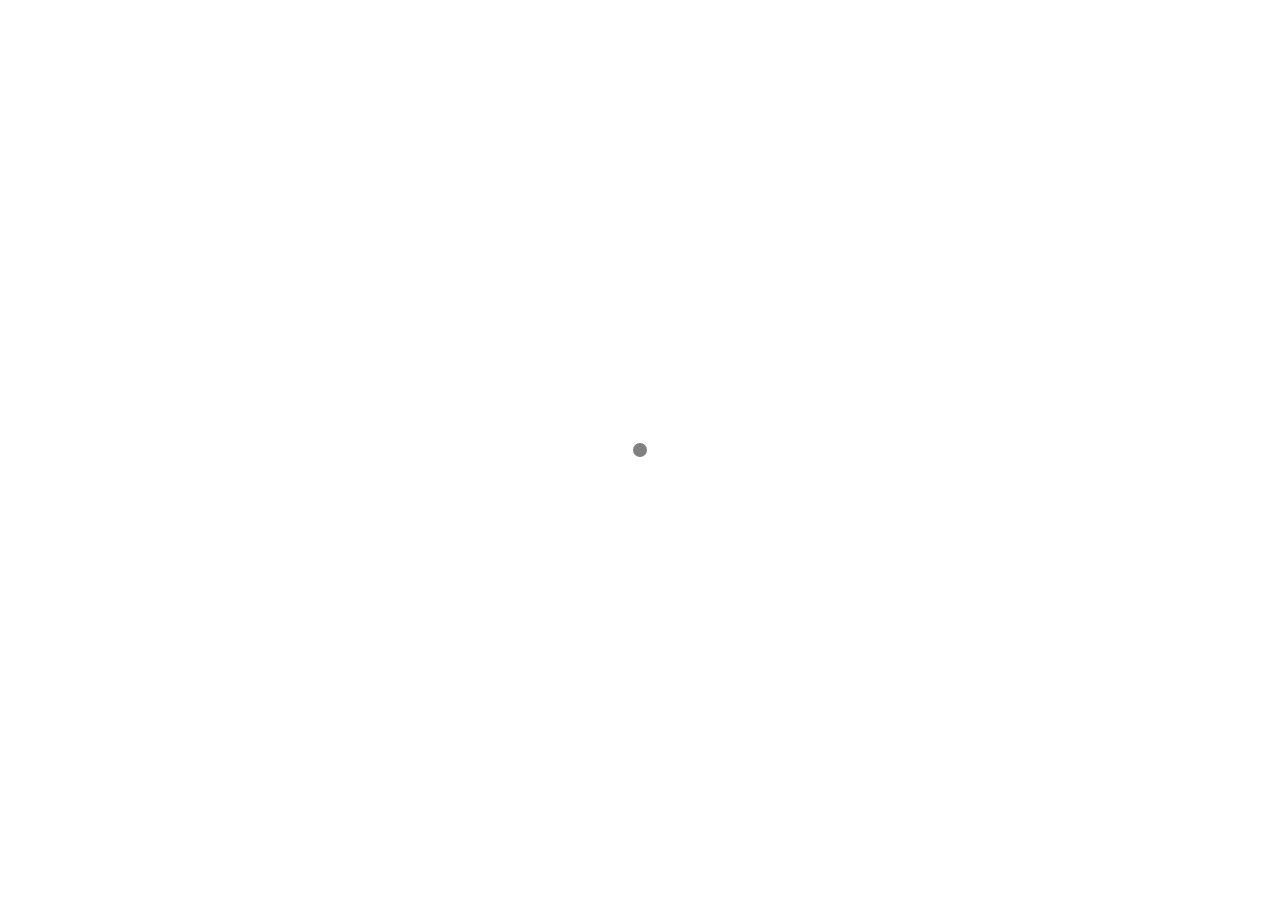
<file: archives/index.html>
<!DOCTYPE html>
<html lang="zh-CN" class="loading">
<head>
    <meta charset="UTF-8" />
    <meta http-equiv="X-UA-Compatible" content="IE=edge,chrome=1" />
    <meta name="viewport" content="width=device-width, minimum-scale=1.0, maximum-scale=1.0, user-scalable=no">
    <title>归档</title>
    <meta name="apple-mobile-web-app-capable" content="yes" />
    <meta name="apple-mobile-web-app-status-bar-style" content="black-translucent">
    <meta name="google" content="notranslate" />
    <meta name="keywords" content="XJF,"> 
    
    <meta name="author" content="XJF"> 
    <link rel="alternative" href="atom.xml" title="小谢同学的精神时光屋" type="application/atom+xml"> 
    <link rel="icon" href="/img/favicon.png"> 
    
    
    
    <meta name="twitter:card" content="summary"/>
    <meta name="twitter:title" content="归档"/>
    
    
    
    
    
    <meta property="og:site_name" content="小谢同学的精神时光屋"/>
    <meta property="og:type" content="object"/>
    <meta property="og:title" content="归档"/>
    
    
<link rel="stylesheet" href="/css/diaspora.css">

<meta name="generator" content="Hexo 6.1.0"></head>

<body class="loading">
    <span id="config-title" style="display:none">小谢同学的精神时光屋</span>
    <div id="loader"></div>
    <div id="single" class="page">
    <div id="top">
        <a class="iconfont icon-left image-icon" href="javascript:history.back()"></a>
    </div>
    <div class="section">
        <div class="article">
            <div class="main">
                <div class="content">
                    <div class="timeline">
                      <h2 class="timeline-title">归档: 4篇</h2><hr>
                      
                      
                        
                          <h3 class="timeline-subtitle">2022</h3>
                        
                        <div class="timeline-item">
                          <time>2022-04-06</time>
                          <a target="_self" href="/2022/04/06/20220403/">太子湾公园</a>
                        </div>
                      
                        
                        <div class="timeline-item">
                          <time>2022-04-02</time>
                          <a target="_self" href="/2022/04/02/meet/">遇见你，遇见爱</a>
                        </div>
                      
                        
                        <div class="timeline-item">
                          <time>2022-04-02</time>
                          <a target="_self" href="/2022/04/02/ordinaryPeople/">平凡的人</a>
                        </div>
                      
                        
                        <div class="timeline-item">
                          <time>2022-04-02</time>
                          <a target="_self" href="/2022/04/02/appointment/">我和春天有个约定</a>
                        </div>
                      
                    </div>
                </div>
            </div>
        </div>
    </div>
</div>

</body>


<script src="//lib.baomitu.com/jquery/1.8.3/jquery.min.js"></script>
<script src="/js/plugin.js"></script>
<script src="/js/typed.js"></script>
<script src="/js/diaspora.js"></script>


<link rel="stylesheet" href="/photoswipe/photoswipe.css">
<link rel="stylesheet" href="/photoswipe/default-skin/default-skin.css">


<script src="/photoswipe/photoswipe.min.js"></script>
<script src="/photoswipe/photoswipe-ui-default.min.js"></script>


<!-- Root element of PhotoSwipe. Must have class pswp. -->
<div class="pswp" tabindex="-1" role="dialog" aria-hidden="true">
    <!-- Background of PhotoSwipe. 
         It's a separate element as animating opacity is faster than rgba(). -->
    <div class="pswp__bg"></div>
    <!-- Slides wrapper with overflow:hidden. -->
    <div class="pswp__scroll-wrap">
        <!-- Container that holds slides. 
            PhotoSwipe keeps only 3 of them in the DOM to save memory.
            Don't modify these 3 pswp__item elements, data is added later on. -->
        <div class="pswp__container">
            <div class="pswp__item"></div>
            <div class="pswp__item"></div>
            <div class="pswp__item"></div>
        </div>
        <!-- Default (PhotoSwipeUI_Default) interface on top of sliding area. Can be changed. -->
        <div class="pswp__ui pswp__ui--hidden">
            <div class="pswp__top-bar">
                <!--  Controls are self-explanatory. Order can be changed. -->
                <div class="pswp__counter"></div>
                <button class="pswp__button pswp__button--close" title="Close (Esc)"></button>
                <button class="pswp__button pswp__button--share" title="Share"></button>
                <button class="pswp__button pswp__button--fs" title="Toggle fullscreen"></button>
                <button class="pswp__button pswp__button--zoom" title="Zoom in/out"></button>
                <!-- Preloader demo http://codepen.io/dimsemenov/pen/yyBWoR -->
                <!-- element will get class pswp__preloader--active when preloader is running -->
                <div class="pswp__preloader">
                    <div class="pswp__preloader__icn">
                      <div class="pswp__preloader__cut">
                        <div class="pswp__preloader__donut"></div>
                      </div>
                    </div>
                </div>
            </div>
            <div class="pswp__share-modal pswp__share-modal--hidden pswp__single-tap">
                <div class="pswp__share-tooltip"></div> 
            </div>
            <button class="pswp__button pswp__button--arrow--left" title="Previous (arrow left)">
            </button>
            <button class="pswp__button pswp__button--arrow--right" title="Next (arrow right)">
            </button>
            <div class="pswp__caption">
                <div class="pswp__caption__center"></div>
            </div>
        </div>
    </div>
</div>






</html>
</file>
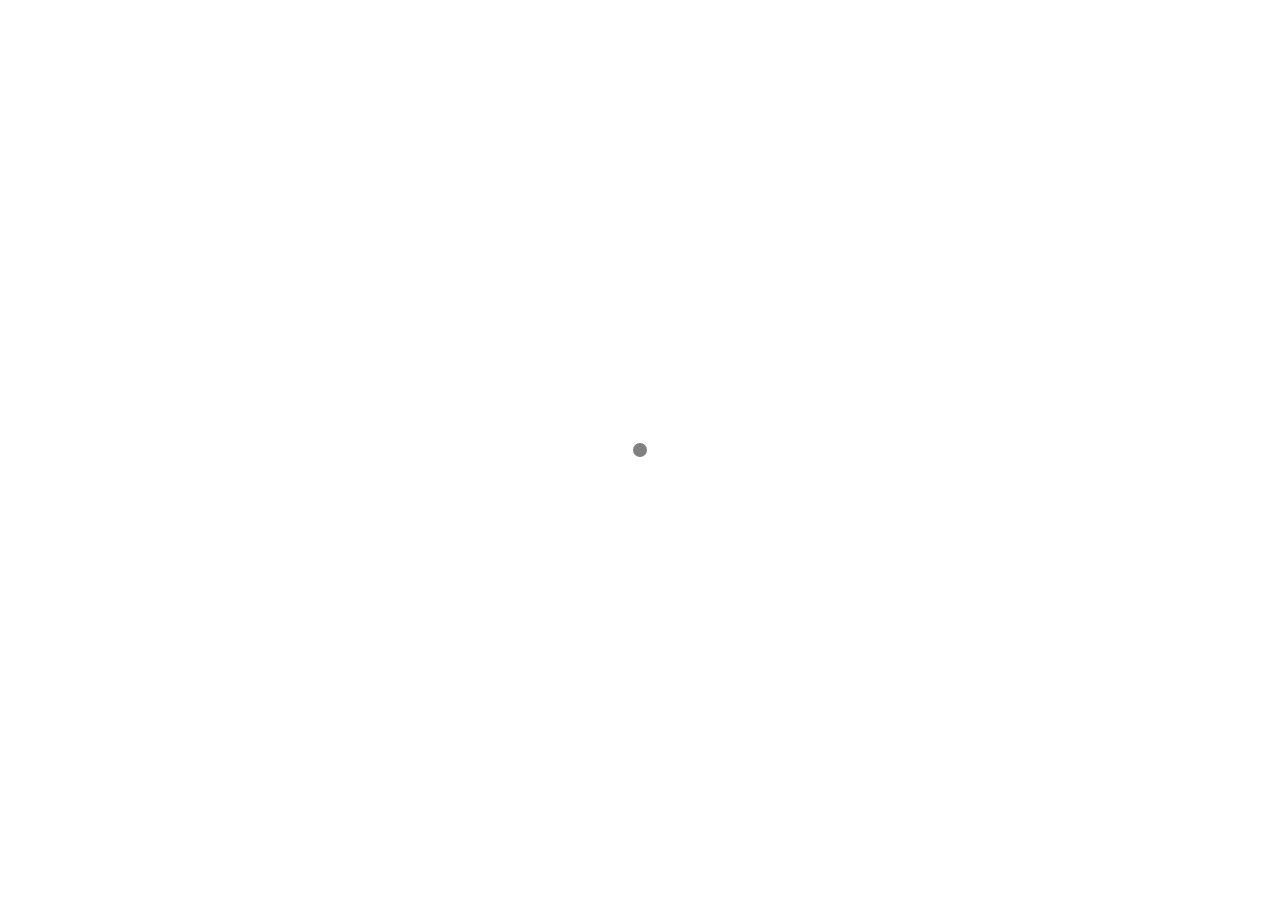
<file: archives/2022/index.html>
<!DOCTYPE html>
<html lang="zh-CN" class="loading">
<head>
    <meta charset="UTF-8" />
    <meta http-equiv="X-UA-Compatible" content="IE=edge,chrome=1" />
    <meta name="viewport" content="width=device-width, minimum-scale=1.0, maximum-scale=1.0, user-scalable=no">
    <title>归档: 2022</title>
    <meta name="apple-mobile-web-app-capable" content="yes" />
    <meta name="apple-mobile-web-app-status-bar-style" content="black-translucent">
    <meta name="google" content="notranslate" />
    <meta name="keywords" content="XJF,"> 
    
    <meta name="author" content="XJF"> 
    <link rel="alternative" href="atom.xml" title="小谢同学的精神时光屋" type="application/atom+xml"> 
    <link rel="icon" href="/img/favicon.png"> 
    
    
    
    <meta name="twitter:card" content="summary"/>
    <meta name="twitter:title" content="归档: 2022"/>
    
    
    
    
    
    <meta property="og:site_name" content="小谢同学的精神时光屋"/>
    <meta property="og:type" content="object"/>
    <meta property="og:title" content="归档: 2022"/>
    
    
<link rel="stylesheet" href="/css/diaspora.css">

<meta name="generator" content="Hexo 6.1.0"></head>

<body class="loading">
    <span id="config-title" style="display:none">小谢同学的精神时光屋</span>
    <div id="loader"></div>
    <div id="single" class="page">
    <div id="top">
        <a class="iconfont icon-left image-icon" href="javascript:history.back()"></a>
    </div>
    <div class="section">
        <div class="article">
            <div class="main">
                <div class="content">
                    <div class="timeline">
                      <h2 class="timeline-title">归档: 4篇</h2><hr>
                      
                      
                        
                          <h3 class="timeline-subtitle">2022</h3>
                        
                        <div class="timeline-item">
                          <time>2022-04-06</time>
                          <a target="_self" href="/2022/04/06/20220403/">太子湾公园</a>
                        </div>
                      
                        
                        <div class="timeline-item">
                          <time>2022-04-02</time>
                          <a target="_self" href="/2022/04/02/meet/">遇见你，遇见爱</a>
                        </div>
                      
                        
                        <div class="timeline-item">
                          <time>2022-04-02</time>
                          <a target="_self" href="/2022/04/02/ordinaryPeople/">平凡的人</a>
                        </div>
                      
                        
                        <div class="timeline-item">
                          <time>2022-04-02</time>
                          <a target="_self" href="/2022/04/02/appointment/">我和春天有个约定</a>
                        </div>
                      
                    </div>
                </div>
            </div>
        </div>
    </div>
</div>

</body>


<script src="//lib.baomitu.com/jquery/1.8.3/jquery.min.js"></script>
<script src="/js/plugin.js"></script>
<script src="/js/typed.js"></script>
<script src="/js/diaspora.js"></script>


<link rel="stylesheet" href="/photoswipe/photoswipe.css">
<link rel="stylesheet" href="/photoswipe/default-skin/default-skin.css">


<script src="/photoswipe/photoswipe.min.js"></script>
<script src="/photoswipe/photoswipe-ui-default.min.js"></script>


<!-- Root element of PhotoSwipe. Must have class pswp. -->
<div class="pswp" tabindex="-1" role="dialog" aria-hidden="true">
    <!-- Background of PhotoSwipe. 
         It's a separate element as animating opacity is faster than rgba(). -->
    <div class="pswp__bg"></div>
    <!-- Slides wrapper with overflow:hidden. -->
    <div class="pswp__scroll-wrap">
        <!-- Container that holds slides. 
            PhotoSwipe keeps only 3 of them in the DOM to save memory.
            Don't modify these 3 pswp__item elements, data is added later on. -->
        <div class="pswp__container">
            <div class="pswp__item"></div>
            <div class="pswp__item"></div>
            <div class="pswp__item"></div>
        </div>
        <!-- Default (PhotoSwipeUI_Default) interface on top of sliding area. Can be changed. -->
        <div class="pswp__ui pswp__ui--hidden">
            <div class="pswp__top-bar">
                <!--  Controls are self-explanatory. Order can be changed. -->
                <div class="pswp__counter"></div>
                <button class="pswp__button pswp__button--close" title="Close (Esc)"></button>
                <button class="pswp__button pswp__button--share" title="Share"></button>
                <button class="pswp__button pswp__button--fs" title="Toggle fullscreen"></button>
                <button class="pswp__button pswp__button--zoom" title="Zoom in/out"></button>
                <!-- Preloader demo http://codepen.io/dimsemenov/pen/yyBWoR -->
                <!-- element will get class pswp__preloader--active when preloader is running -->
                <div class="pswp__preloader">
                    <div class="pswp__preloader__icn">
                      <div class="pswp__preloader__cut">
                        <div class="pswp__preloader__donut"></div>
                      </div>
                    </div>
                </div>
            </div>
            <div class="pswp__share-modal pswp__share-modal--hidden pswp__single-tap">
                <div class="pswp__share-tooltip"></div> 
            </div>
            <button class="pswp__button pswp__button--arrow--left" title="Previous (arrow left)">
            </button>
            <button class="pswp__button pswp__button--arrow--right" title="Next (arrow right)">
            </button>
            <div class="pswp__caption">
                <div class="pswp__caption__center"></div>
            </div>
        </div>
    </div>
</div>






</html>
</file>
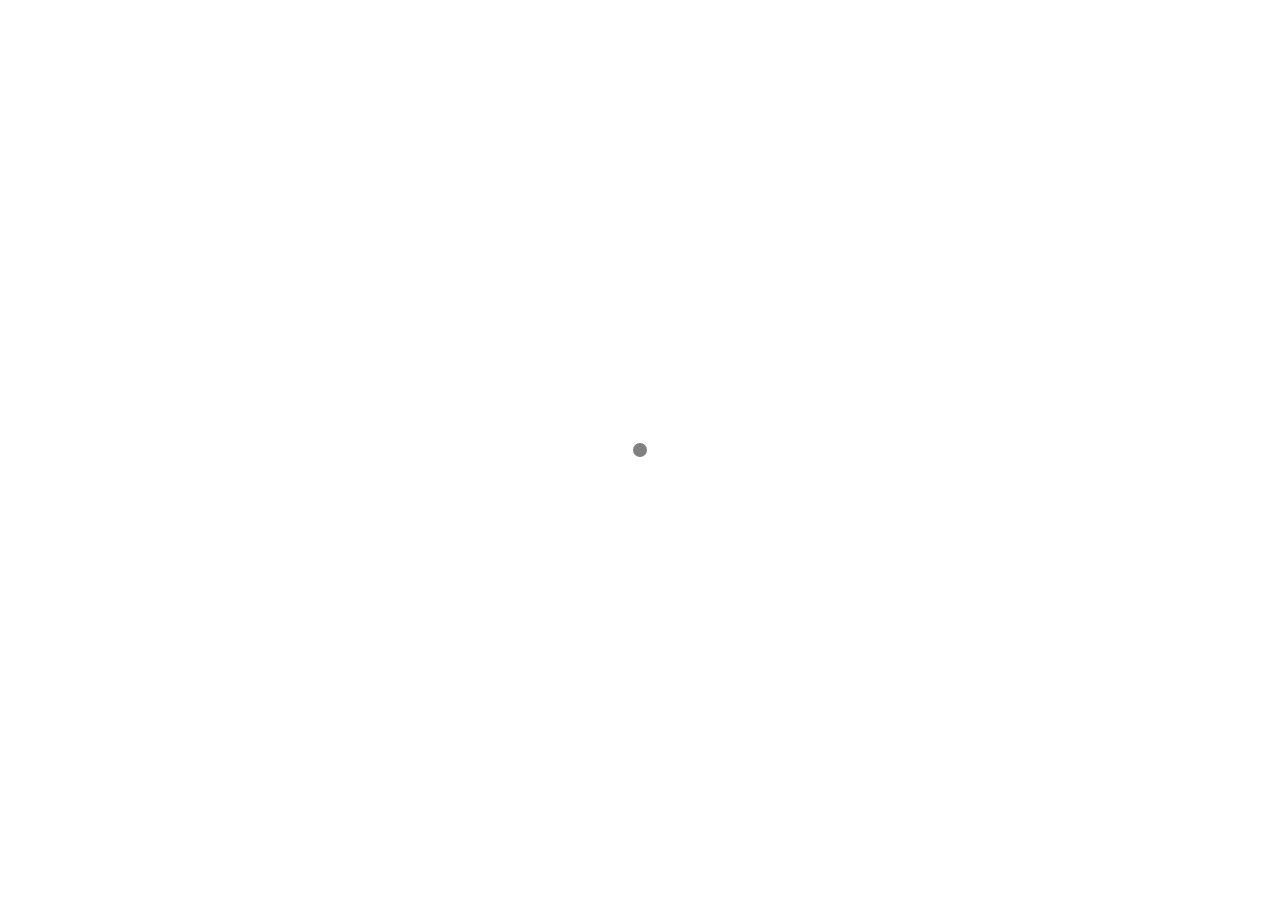
<file: archives/2022/04/index.html>
<!DOCTYPE html>
<html lang="zh-CN" class="loading">
<head>
    <meta charset="UTF-8" />
    <meta http-equiv="X-UA-Compatible" content="IE=edge,chrome=1" />
    <meta name="viewport" content="width=device-width, minimum-scale=1.0, maximum-scale=1.0, user-scalable=no">
    <title>归档: 2022/4</title>
    <meta name="apple-mobile-web-app-capable" content="yes" />
    <meta name="apple-mobile-web-app-status-bar-style" content="black-translucent">
    <meta name="google" content="notranslate" />
    <meta name="keywords" content="XJF,"> 
    
    <meta name="author" content="XJF"> 
    <link rel="alternative" href="atom.xml" title="小谢同学的精神时光屋" type="application/atom+xml"> 
    <link rel="icon" href="/img/favicon.png"> 
    
    
    
    <meta name="twitter:card" content="summary"/>
    <meta name="twitter:title" content="归档: 2022/4"/>
    
    
    
    
    
    <meta property="og:site_name" content="小谢同学的精神时光屋"/>
    <meta property="og:type" content="object"/>
    <meta property="og:title" content="归档: 2022/4"/>
    
    
<link rel="stylesheet" href="/css/diaspora.css">

<meta name="generator" content="Hexo 6.1.0"></head>

<body class="loading">
    <span id="config-title" style="display:none">小谢同学的精神时光屋</span>
    <div id="loader"></div>
    <div id="single" class="page">
    <div id="top">
        <a class="iconfont icon-left image-icon" href="javascript:history.back()"></a>
    </div>
    <div class="section">
        <div class="article">
            <div class="main">
                <div class="content">
                    <div class="timeline">
                      <h2 class="timeline-title">归档: 4篇</h2><hr>
                      
                      
                        
                          <h3 class="timeline-subtitle">2022</h3>
                        
                        <div class="timeline-item">
                          <time>2022-04-06</time>
                          <a target="_self" href="/2022/04/06/20220403/">太子湾公园</a>
                        </div>
                      
                        
                        <div class="timeline-item">
                          <time>2022-04-02</time>
                          <a target="_self" href="/2022/04/02/meet/">遇见你，遇见爱</a>
                        </div>
                      
                        
                        <div class="timeline-item">
                          <time>2022-04-02</time>
                          <a target="_self" href="/2022/04/02/ordinaryPeople/">平凡的人</a>
                        </div>
                      
                        
                        <div class="timeline-item">
                          <time>2022-04-02</time>
                          <a target="_self" href="/2022/04/02/appointment/">我和春天有个约定</a>
                        </div>
                      
                    </div>
                </div>
            </div>
        </div>
    </div>
</div>

</body>


<script src="//lib.baomitu.com/jquery/1.8.3/jquery.min.js"></script>
<script src="/js/plugin.js"></script>
<script src="/js/typed.js"></script>
<script src="/js/diaspora.js"></script>


<link rel="stylesheet" href="/photoswipe/photoswipe.css">
<link rel="stylesheet" href="/photoswipe/default-skin/default-skin.css">


<script src="/photoswipe/photoswipe.min.js"></script>
<script src="/photoswipe/photoswipe-ui-default.min.js"></script>


<!-- Root element of PhotoSwipe. Must have class pswp. -->
<div class="pswp" tabindex="-1" role="dialog" aria-hidden="true">
    <!-- Background of PhotoSwipe. 
         It's a separate element as animating opacity is faster than rgba(). -->
    <div class="pswp__bg"></div>
    <!-- Slides wrapper with overflow:hidden. -->
    <div class="pswp__scroll-wrap">
        <!-- Container that holds slides. 
            PhotoSwipe keeps only 3 of them in the DOM to save memory.
            Don't modify these 3 pswp__item elements, data is added later on. -->
        <div class="pswp__container">
            <div class="pswp__item"></div>
            <div class="pswp__item"></div>
            <div class="pswp__item"></div>
        </div>
        <!-- Default (PhotoSwipeUI_Default) interface on top of sliding area. Can be changed. -->
        <div class="pswp__ui pswp__ui--hidden">
            <div class="pswp__top-bar">
                <!--  Controls are self-explanatory. Order can be changed. -->
                <div class="pswp__counter"></div>
                <button class="pswp__button pswp__button--close" title="Close (Esc)"></button>
                <button class="pswp__button pswp__button--share" title="Share"></button>
                <button class="pswp__button pswp__button--fs" title="Toggle fullscreen"></button>
                <button class="pswp__button pswp__button--zoom" title="Zoom in/out"></button>
                <!-- Preloader demo http://codepen.io/dimsemenov/pen/yyBWoR -->
                <!-- element will get class pswp__preloader--active when preloader is running -->
                <div class="pswp__preloader">
                    <div class="pswp__preloader__icn">
                      <div class="pswp__preloader__cut">
                        <div class="pswp__preloader__donut"></div>
                      </div>
                    </div>
                </div>
            </div>
            <div class="pswp__share-modal pswp__share-modal--hidden pswp__single-tap">
                <div class="pswp__share-tooltip"></div> 
            </div>
            <button class="pswp__button pswp__button--arrow--left" title="Previous (arrow left)">
            </button>
            <button class="pswp__button pswp__button--arrow--right" title="Next (arrow right)">
            </button>
            <div class="pswp__caption">
                <div class="pswp__caption__center"></div>
            </div>
        </div>
    </div>
</div>






</html>
</file>
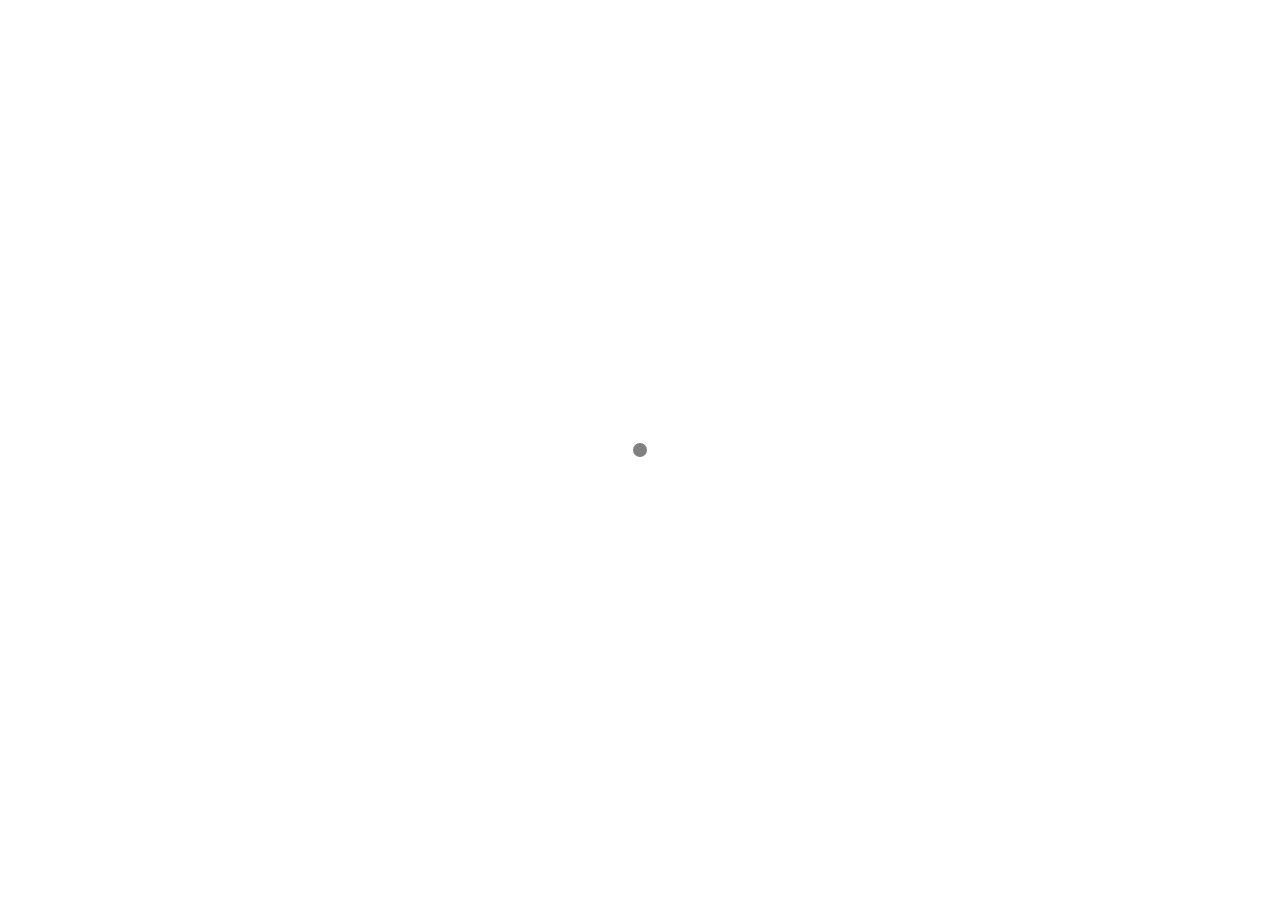
<file: 2022/04/02/appointment/index.html>
<!DOCTYPE html>
<html lang="zh-CN" class="loading">
<head>
    <meta charset="UTF-8" />
    <meta http-equiv="X-UA-Compatible" content="IE=edge,chrome=1" />
    <meta name="viewport" content="width=device-width, minimum-scale=1.0, maximum-scale=1.0, user-scalable=no">
    <title>我和春天有个约定 - 小谢同学的精神时光屋</title>
    <meta name="apple-mobile-web-app-capable" content="yes" />
    <meta name="apple-mobile-web-app-status-bar-style" content="black-translucent">
    <meta name="google" content="notranslate" />
    <meta name="keywords" content="XJF,"> 
    <meta name="description" content="故事的开头总是这样，适逢其会，猝不及防。
二月的阳光竟也如此明媚，它破冰踏雪而来，抖落了一身的尘土，丝丝缕缕，带着春的味道，直沁心脾。涂上淡淡的口红，带上相机，携二三经久未见的好友，去追寻春的脚步。,"> 
    <meta name="author" content="XJF"> 
    <link rel="alternative" href="atom.xml" title="小谢同学的精神时光屋" type="application/atom+xml"> 
    <link rel="icon" href="/img/favicon.png"> 
    
    
    
    <meta name="twitter:card" content="summary"/>
    <meta name="twitter:title" content="我和春天有个约定 - 小谢同学的精神时光屋"/>
    <meta name="twitter:description" content="故事的开头总是这样，适逢其会，猝不及防。
二月的阳光竟也如此明媚，它破冰踏雪而来，抖落了一身的尘土，丝丝缕缕，带着春的味道，直沁心脾。涂上淡淡的口红，带上相机，携二三经久未见的好友，去追寻春的脚步。,"/>
    
    
    
    
    <meta property="og:site_name" content="小谢同学的精神时光屋"/>
    <meta property="og:type" content="object"/>
    <meta property="og:title" content="我和春天有个约定 - 小谢同学的精神时光屋"/>
    <meta property="og:description" content="故事的开头总是这样，适逢其会，猝不及防。
二月的阳光竟也如此明媚，它破冰踏雪而来，抖落了一身的尘土，丝丝缕缕，带着春的味道，直沁心脾。涂上淡淡的口红，带上相机，携二三经久未见的好友，去追寻春的脚步。,"/>
    
<link rel="stylesheet" href="/css/diaspora.css">

<meta name="generator" content="Hexo 6.1.0"></head>

<body class="loading">
    <span id="config-title" style="display:none">小谢同学的精神时光屋</span>
    <div id="loader"></div>
    <div id="single">
    <div id="top" style="display: block;">
    <div class="bar" style="width: 0;"></div>
    <a class="iconfont icon-home image-icon" href="javascript:;" data-url="https://zzberry.github.io"></a>
    <div title="播放/暂停" class="iconfont icon-play"></div>
    <h3 class="subtitle">我和春天有个约定</h3>
    <div class="social">
        <div>
            <div class="share">
                <a title="获取二维码" class="iconfont icon-scan" href="javascript:;"></a>
            </div>
            <div id="qr"></div>
        </div>
    </div>
    <div class="scrollbar"></div>
</div>

    <div class="section">
        <div class="article">
    <div class='main'>
        <h1 class="title">我和春天有个约定</h1>
        <div class="stuff">
            <span>四月 02, 2022</span>
            

        </div>
        <div class="content markdown">
            <p>故事的开头总是这样，适逢其会，猝不及防。</p>
<p>二月的阳光竟也如此明媚，它破冰踏雪而来，抖落了一身的尘土，丝丝缕缕，带着春的味道，直沁心脾。涂上淡淡的口红，带上相机，携二三经久未见的好友，去追寻春的脚步。</p>
<p>“吹苑夜风一桃叶碧，压畦春露菜花黄”，二月的油菜花田，举目望去，一片片，一垄垄，一畦畦，排列有序，交错有致，竞相怒放，甚是惊艳。那样充满朝气的黄色，仿佛是那阳光沉淀下来了，沉淀在那薄薄的花瓣尖上，淡淡花香如唇上的口红，清新而迷人。所谓“乍暖还寒时，最难将息”，春天总是个让人多愁善感的季节，感叹时光易逝，物是人非，但此刻忧思不在，愁绪已消，剩下的只有这满世界的金黄，许久未见的朋友们此时也笑得热烈而恣意，她们的关怀与安抚抵得过这春日的阳光，宁静了我的心。</p>
<p>有的东西，有的人不知道什么时候还没说再见就已离去不见了，流逝的时间，退后的风景，邂逅的人，终究是渐行渐远。微风拂过耳畔，我仿佛听见她对我的呢喃，不知不觉中，嘴角边挂起了一抹会心的微笑。田野上飘荡着的是我们的嬉闹声，聊天声，相机快门声……</p>
<p>故事的结局总是这样，花开两朵，天各一方。恍惚间，又是一个日落，短暂的相聚后又是别离，只是日后忙碌的日子里总会记得这抹春天的温柔。</p>
<p>我和春天有个约定，我和你们有个约定-二月天，一起看芸薹。不来，不许花谢。</p>

            <!--[if lt IE 9]><script>document.createElement('audio');</script><![endif]-->
            <audio id="audio" loop="1" preload="auto" controls="controls" data-autoplay="false">
                <source type="audio/mpeg" src="">
            </audio>
            
                <ul id="audio-list" style="display:none">
                    
                        
                            <li title="0" data-url="http://link.hhtjim.com/163/425570952.mp3"></li>
                        
                    
                        
                            <li title="1" data-url="http://link.hhtjim.com/163/425570952.mp3"></li>
                        
                    
                </ul>
            
        </div>
        
    <div id="gitalk-container" class="comment link"
		data-enable="false"
        data-ae="false"
        data-ci=""
        data-cs=""
        data-r=""
        data-o=""
        data-a=""
        data-d="false"
    >查看评论</div>


    </div>
    
</div>


    </div>
</div>
</body>


<script src="//lib.baomitu.com/jquery/1.8.3/jquery.min.js"></script>
<script src="/js/plugin.js"></script>
<script src="/js/typed.js"></script>
<script src="/js/diaspora.js"></script>


<link rel="stylesheet" href="/photoswipe/photoswipe.css">
<link rel="stylesheet" href="/photoswipe/default-skin/default-skin.css">


<script src="/photoswipe/photoswipe.min.js"></script>
<script src="/photoswipe/photoswipe-ui-default.min.js"></script>


<!-- Root element of PhotoSwipe. Must have class pswp. -->
<div class="pswp" tabindex="-1" role="dialog" aria-hidden="true">
    <!-- Background of PhotoSwipe. 
         It's a separate element as animating opacity is faster than rgba(). -->
    <div class="pswp__bg"></div>
    <!-- Slides wrapper with overflow:hidden. -->
    <div class="pswp__scroll-wrap">
        <!-- Container that holds slides. 
            PhotoSwipe keeps only 3 of them in the DOM to save memory.
            Don't modify these 3 pswp__item elements, data is added later on. -->
        <div class="pswp__container">
            <div class="pswp__item"></div>
            <div class="pswp__item"></div>
            <div class="pswp__item"></div>
        </div>
        <!-- Default (PhotoSwipeUI_Default) interface on top of sliding area. Can be changed. -->
        <div class="pswp__ui pswp__ui--hidden">
            <div class="pswp__top-bar">
                <!--  Controls are self-explanatory. Order can be changed. -->
                <div class="pswp__counter"></div>
                <button class="pswp__button pswp__button--close" title="Close (Esc)"></button>
                <button class="pswp__button pswp__button--share" title="Share"></button>
                <button class="pswp__button pswp__button--fs" title="Toggle fullscreen"></button>
                <button class="pswp__button pswp__button--zoom" title="Zoom in/out"></button>
                <!-- Preloader demo http://codepen.io/dimsemenov/pen/yyBWoR -->
                <!-- element will get class pswp__preloader--active when preloader is running -->
                <div class="pswp__preloader">
                    <div class="pswp__preloader__icn">
                      <div class="pswp__preloader__cut">
                        <div class="pswp__preloader__donut"></div>
                      </div>
                    </div>
                </div>
            </div>
            <div class="pswp__share-modal pswp__share-modal--hidden pswp__single-tap">
                <div class="pswp__share-tooltip"></div> 
            </div>
            <button class="pswp__button pswp__button--arrow--left" title="Previous (arrow left)">
            </button>
            <button class="pswp__button pswp__button--arrow--right" title="Next (arrow right)">
            </button>
            <div class="pswp__caption">
                <div class="pswp__caption__center"></div>
            </div>
        </div>
    </div>
</div>






</html>
</file>
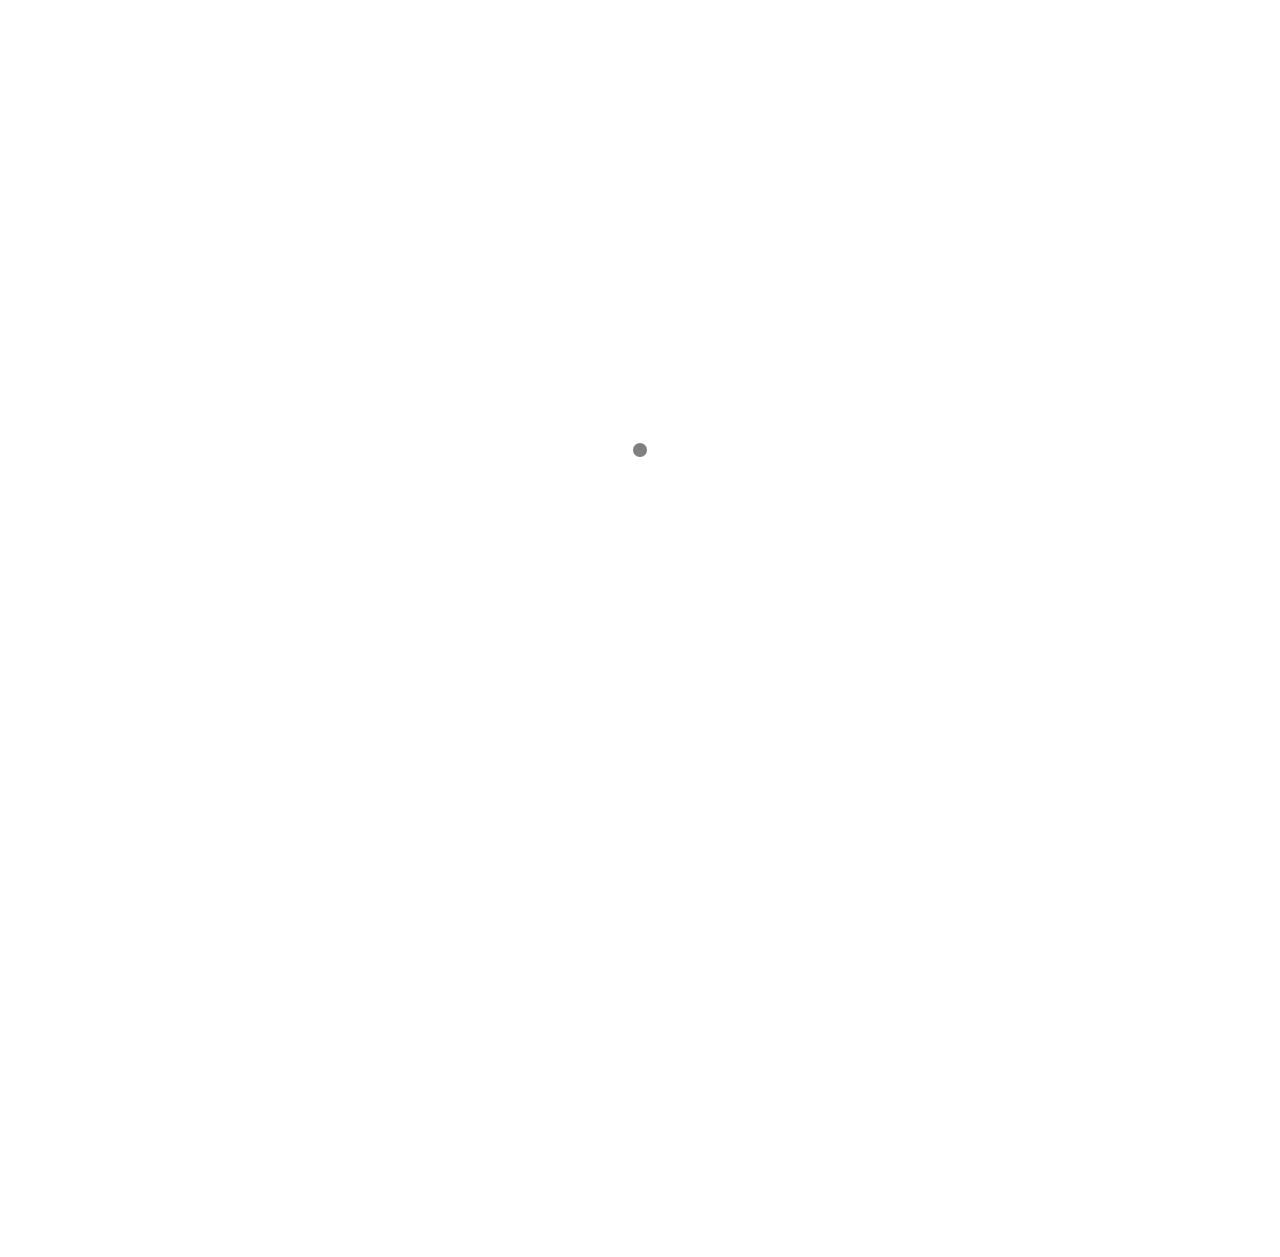
<file: 2022/04/02/hello-world/index.html>
<!DOCTYPE html>
<html lang="zh-CN" class="loading">
<head>
    <meta charset="UTF-8" />
    <meta http-equiv="X-UA-Compatible" content="IE=edge,chrome=1" />
    <meta name="viewport" content="width=device-width, minimum-scale=1.0, maximum-scale=1.0, user-scalable=no">
    <title>Hello World - 小谢同学的精神时光屋</title>
    <meta name="apple-mobile-web-app-capable" content="yes" />
    <meta name="apple-mobile-web-app-status-bar-style" content="black-translucent">
    <meta name="google" content="notranslate" />
    <meta name="keywords" content="Fechin,"> 
    <meta name="description" content="Welcome to Hexo! This is your very first post. Check documentation for more info. If you get any pr,"> 
    <meta name="author" content="XJF"> 
    <link rel="alternative" href="atom.xml" title="小谢同学的精神时光屋" type="application/atom+xml"> 
    <link rel="icon" href="/img/favicon.png"> 
    
    
    
    <meta name="twitter:card" content="summary"/>
    <meta name="twitter:title" content="Hello World - 小谢同学的精神时光屋"/>
    <meta name="twitter:description" content="Welcome to Hexo! This is your very first post. Check documentation for more info. If you get any pr,"/>
    
    
    
    
    <meta property="og:site_name" content="小谢同学的精神时光屋"/>
    <meta property="og:type" content="object"/>
    <meta property="og:title" content="Hello World - 小谢同学的精神时光屋"/>
    <meta property="og:description" content="Welcome to Hexo! This is your very first post. Check documentation for more info. If you get any pr,"/>
    
<link rel="stylesheet" href="/css/diaspora.css">

<meta name="generator" content="Hexo 6.1.0"></head>

<body class="loading">
    <span id="config-title" style="display:none">小谢同学的精神时光屋</span>
    <div id="loader"></div>
    <div id="single">
    <div id="top" style="display: block;">
    <div class="bar" style="width: 0;"></div>
    <a class="iconfont icon-home image-icon" href="javascript:;" data-url="http://example.com"></a>
    <div title="播放/暂停" class="iconfont icon-play"></div>
    <h3 class="subtitle">Hello World</h3>
    <div class="social">
        <div>
            <div class="share">
                <a title="获取二维码" class="iconfont icon-scan" href="javascript:;"></a>
            </div>
            <div id="qr"></div>
        </div>
    </div>
    <div class="scrollbar"></div>
</div>

    <div class="section">
        <div class="article">
    <div class='main'>
        <h1 class="title">Hello World</h1>
        <div class="stuff">
            <span>四月 02, 2022</span>
            

        </div>
        <div class="content markdown">
            <p>Welcome to <a target="_blank" rel="noopener" href="https://hexo.io/">Hexo</a>! This is your very first post. Check <a target="_blank" rel="noopener" href="https://hexo.io/docs/">documentation</a> for more info. If you get any problems when using Hexo, you can find the answer in <a target="_blank" rel="noopener" href="https://hexo.io/docs/troubleshooting.html">troubleshooting</a> or you can ask me on <a target="_blank" rel="noopener" href="https://github.com/hexojs/hexo/issues">GitHub</a>.</p>
<h2 id="Quick-Start"><a href="#Quick-Start" class="headerlink" title="Quick Start"></a>Quick Start</h2><h3 id="Create-a-new-post"><a href="#Create-a-new-post" class="headerlink" title="Create a new post"></a>Create a new post</h3><figure class="highlight bash"><table><tr><td class="gutter"><pre><span class="line">1</span><br></pre></td><td class="code"><pre><span class="line">$ hexo new <span class="string">&quot;My New Post&quot;</span></span><br></pre></td></tr></table></figure>

<p>More info: <a target="_blank" rel="noopener" href="https://hexo.io/docs/writing.html">Writing</a></p>
<h3 id="Run-server"><a href="#Run-server" class="headerlink" title="Run server"></a>Run server</h3><figure class="highlight bash"><table><tr><td class="gutter"><pre><span class="line">1</span><br></pre></td><td class="code"><pre><span class="line">$ hexo server</span><br></pre></td></tr></table></figure>

<p>More info: <a target="_blank" rel="noopener" href="https://hexo.io/docs/server.html">Server</a></p>
<h3 id="Generate-static-files"><a href="#Generate-static-files" class="headerlink" title="Generate static files"></a>Generate static files</h3><figure class="highlight bash"><table><tr><td class="gutter"><pre><span class="line">1</span><br></pre></td><td class="code"><pre><span class="line">$ hexo generate</span><br></pre></td></tr></table></figure>

<p>More info: <a target="_blank" rel="noopener" href="https://hexo.io/docs/generating.html">Generating</a></p>
<h3 id="Deploy-to-remote-sites"><a href="#Deploy-to-remote-sites" class="headerlink" title="Deploy to remote sites"></a>Deploy to remote sites</h3><figure class="highlight bash"><table><tr><td class="gutter"><pre><span class="line">1</span><br></pre></td><td class="code"><pre><span class="line">$ hexo deploy</span><br></pre></td></tr></table></figure>

<p>More info: <a target="_blank" rel="noopener" href="https://hexo.io/docs/one-command-deployment.html">Deployment</a></p>

            <!--[if lt IE 9]><script>document.createElement('audio');</script><![endif]-->
            <audio id="audio" loop="1" preload="auto" controls="controls" data-autoplay="false">
                <source type="audio/mpeg" src="">
            </audio>
            
                <ul id="audio-list" style="display:none">
                    
                        
                            <li title="0" data-url="http://link.hhtjim.com/163/425570952.mp3"></li>
                        
                    
                        
                            <li title="1" data-url="http://link.hhtjim.com/163/425570952.mp3"></li>
                        
                    
                </ul>
            
        </div>
        
    <div id="gitalk-container" class="comment link"
		data-enable="false"
        data-ae="false"
        data-ci=""
        data-cs=""
        data-r=""
        data-o=""
        data-a=""
        data-d="false"
    >查看评论</div>


    </div>
    
</div>


    </div>
</div>
</body>


<script src="//lib.baomitu.com/jquery/1.8.3/jquery.min.js"></script>
<script src="/js/plugin.js"></script>
<script src="/js/typed.js"></script>
<script src="/js/diaspora.js"></script>


<link rel="stylesheet" href="/photoswipe/photoswipe.css">
<link rel="stylesheet" href="/photoswipe/default-skin/default-skin.css">


<script src="/photoswipe/photoswipe.min.js"></script>
<script src="/photoswipe/photoswipe-ui-default.min.js"></script>


<!-- Root element of PhotoSwipe. Must have class pswp. -->
<div class="pswp" tabindex="-1" role="dialog" aria-hidden="true">
    <!-- Background of PhotoSwipe. 
         It's a separate element as animating opacity is faster than rgba(). -->
    <div class="pswp__bg"></div>
    <!-- Slides wrapper with overflow:hidden. -->
    <div class="pswp__scroll-wrap">
        <!-- Container that holds slides. 
            PhotoSwipe keeps only 3 of them in the DOM to save memory.
            Don't modify these 3 pswp__item elements, data is added later on. -->
        <div class="pswp__container">
            <div class="pswp__item"></div>
            <div class="pswp__item"></div>
            <div class="pswp__item"></div>
        </div>
        <!-- Default (PhotoSwipeUI_Default) interface on top of sliding area. Can be changed. -->
        <div class="pswp__ui pswp__ui--hidden">
            <div class="pswp__top-bar">
                <!--  Controls are self-explanatory. Order can be changed. -->
                <div class="pswp__counter"></div>
                <button class="pswp__button pswp__button--close" title="Close (Esc)"></button>
                <button class="pswp__button pswp__button--share" title="Share"></button>
                <button class="pswp__button pswp__button--fs" title="Toggle fullscreen"></button>
                <button class="pswp__button pswp__button--zoom" title="Zoom in/out"></button>
                <!-- Preloader demo http://codepen.io/dimsemenov/pen/yyBWoR -->
                <!-- element will get class pswp__preloader--active when preloader is running -->
                <div class="pswp__preloader">
                    <div class="pswp__preloader__icn">
                      <div class="pswp__preloader__cut">
                        <div class="pswp__preloader__donut"></div>
                      </div>
                    </div>
                </div>
            </div>
            <div class="pswp__share-modal pswp__share-modal--hidden pswp__single-tap">
                <div class="pswp__share-tooltip"></div> 
            </div>
            <button class="pswp__button pswp__button--arrow--left" title="Previous (arrow left)">
            </button>
            <button class="pswp__button pswp__button--arrow--right" title="Next (arrow right)">
            </button>
            <div class="pswp__caption">
                <div class="pswp__caption__center"></div>
            </div>
        </div>
    </div>
</div>






</html>
</file>
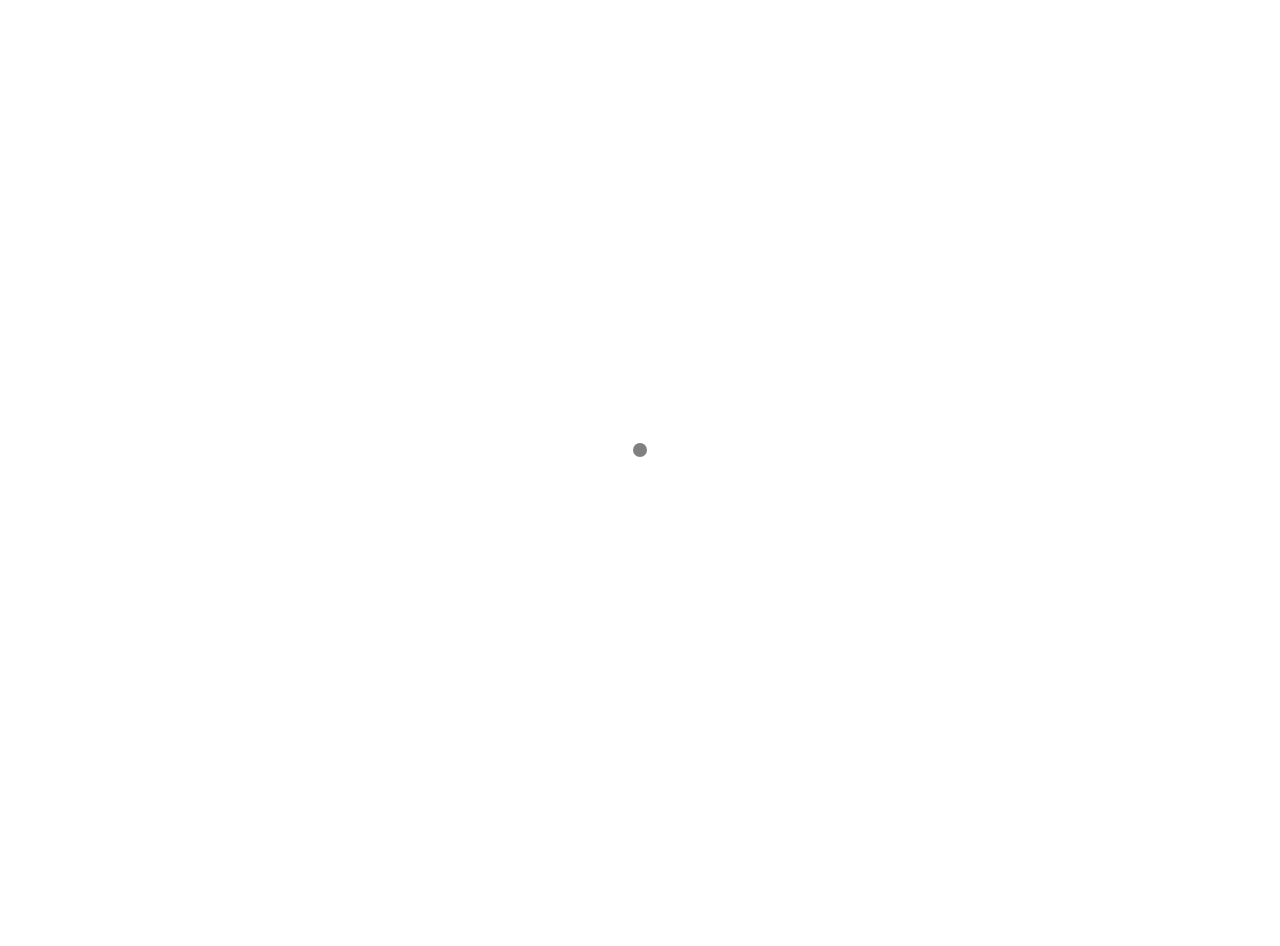
<file: 2022/04/02/meet/index.html>
<!DOCTYPE html>
<html lang="zh-CN" class="loading">
<head>
    <meta charset="UTF-8" />
    <meta http-equiv="X-UA-Compatible" content="IE=edge,chrome=1" />
    <meta name="viewport" content="width=device-width, minimum-scale=1.0, maximum-scale=1.0, user-scalable=no">
    <title>遇见你，遇见爱 - 小谢同学的精神时光屋</title>
    <meta name="apple-mobile-web-app-capable" content="yes" />
    <meta name="apple-mobile-web-app-status-bar-style" content="black-translucent">
    <meta name="google" content="notranslate" />
    <meta name="keywords" content="XJF,"> 
    <meta name="description" content="我觉得我从未这般爱这个世界，直到我遇见了你。
当我偶然间从书架上遇见你的时候，我知道了你的名字：《力量》。巧合的是我的确在这时需要力量，或许是冥冥中注定，又或者是你在后面对我讲的那般“爱是世间最大的,"> 
    <meta name="author" content="XJF"> 
    <link rel="alternative" href="atom.xml" title="小谢同学的精神时光屋" type="application/atom+xml"> 
    <link rel="icon" href="/img/favicon.png"> 
    
    
    
    <meta name="twitter:card" content="summary"/>
    <meta name="twitter:title" content="遇见你，遇见爱 - 小谢同学的精神时光屋"/>
    <meta name="twitter:description" content="我觉得我从未这般爱这个世界，直到我遇见了你。
当我偶然间从书架上遇见你的时候，我知道了你的名字：《力量》。巧合的是我的确在这时需要力量，或许是冥冥中注定，又或者是你在后面对我讲的那般“爱是世间最大的,"/>
    
    
    
    
    <meta property="og:site_name" content="小谢同学的精神时光屋"/>
    <meta property="og:type" content="object"/>
    <meta property="og:title" content="遇见你，遇见爱 - 小谢同学的精神时光屋"/>
    <meta property="og:description" content="我觉得我从未这般爱这个世界，直到我遇见了你。
当我偶然间从书架上遇见你的时候，我知道了你的名字：《力量》。巧合的是我的确在这时需要力量，或许是冥冥中注定，又或者是你在后面对我讲的那般“爱是世间最大的,"/>
    
<link rel="stylesheet" href="/css/diaspora.css">

<meta name="generator" content="Hexo 6.1.0"></head>

<body class="loading">
    <span id="config-title" style="display:none">小谢同学的精神时光屋</span>
    <div id="loader"></div>
    <div id="single">
    <div id="top" style="display: block;">
    <div class="bar" style="width: 0;"></div>
    <a class="iconfont icon-home image-icon" href="javascript:;" data-url="https://zzberry.github.io"></a>
    <div title="播放/暂停" class="iconfont icon-play"></div>
    <h3 class="subtitle">遇见你，遇见爱</h3>
    <div class="social">
        <div>
            <div class="share">
                <a title="获取二维码" class="iconfont icon-scan" href="javascript:;"></a>
            </div>
            <div id="qr"></div>
        </div>
    </div>
    <div class="scrollbar"></div>
</div>

    <div class="section">
        <div class="article">
    <div class='main'>
        <h1 class="title">遇见你，遇见爱</h1>
        <div class="stuff">
            <span>四月 02, 2022</span>
            

        </div>
        <div class="content markdown">
            <p>我觉得我从未这般爱这个世界，直到我遇见了你。</p>
<p>当我偶然间从书架上遇见你的时候，我知道了你的名字：《力量》。巧合的是我的确在这时需要力量，或许是冥冥中注定，又或者是你在后面对我讲的那般“爱是世间最大的吸引力”，是你在爱我，是这世界在爱我，才让我遇见你。</p>
<p>我摩挲着你的封面，橙色本就是活力的象征，此时配上“力量”这两个字，不觉真的感觉你沉甸甸的，更重了几分。我带着好奇与期待的心情，打开了你的第一页…</p>
<p>“你可以把爱想象成杯子里的水，因为身体就是杯子，当杯子里只有一点水时，就是缺水状态，但如果将杯子注满水，那空虚自然不见了。当你感觉不好时，表示你正处于缺乏爱的状态，只要你把爱注入自己之内，不好的感觉，就会消失。”</p>
<p>读到这里，我的心莫名平静了下来，思考自己之前遇到的问题，种种的不愉快的就是因为把日常中遇到的小事看得太重，心中负面情绪就占据了主导地位而缺水了，失去了原本纯粹的爱，以至于自己天天活在压抑的环境中，觉得是别人给我的压力，其实则不然，这世界没有不爱我，都是自己给自己添加的枷锁……</p>
<p>爱是所有美好感觉的源头，爱的付出是所有成功必要的开端。你想要得到什么，你必须先去爱什么，然后在你的潜意识里唤醒集中并固化为意念，意念持续发挥作用，再通过爱，就能使你成为你想要的样子，做你想做的事，以及拥有你想要的一切。只是这个过程中不乏会有很多的挑战和痛苦，但克服它们之后，我们的梦想也许比我们意识到的要近得多。</p>
<p>我看完最后一页，把你合上，豁然间一切都清明起来。因为爱，世界以痛吻我，要我报之以歌。忽的一阵清风默默拂过我的脸颊，只在树叶沙沙间留下痕迹……</p>
<p>遇见你，我感觉我从未像现在这般爱这个世界。</p>
<p>遇见爱，我知道这个世界也像我爱它那般爱我。</p>

            <!--[if lt IE 9]><script>document.createElement('audio');</script><![endif]-->
            <audio id="audio" loop="1" preload="auto" controls="controls" data-autoplay="false">
                <source type="audio/mpeg" src="">
            </audio>
            
                <ul id="audio-list" style="display:none">
                    
                        
                            <li title="0" data-url="http://link.hhtjim.com/163/425570952.mp3"></li>
                        
                    
                        
                            <li title="1" data-url="http://link.hhtjim.com/163/425570952.mp3"></li>
                        
                    
                </ul>
            
        </div>
        
    <div id="gitalk-container" class="comment link"
		data-enable="false"
        data-ae="false"
        data-ci=""
        data-cs=""
        data-r=""
        data-o=""
        data-a=""
        data-d="false"
    >查看评论</div>


    </div>
    
</div>


    </div>
</div>
</body>


<script src="//lib.baomitu.com/jquery/1.8.3/jquery.min.js"></script>
<script src="/js/plugin.js"></script>
<script src="/js/typed.js"></script>
<script src="/js/diaspora.js"></script>


<link rel="stylesheet" href="/photoswipe/photoswipe.css">
<link rel="stylesheet" href="/photoswipe/default-skin/default-skin.css">


<script src="/photoswipe/photoswipe.min.js"></script>
<script src="/photoswipe/photoswipe-ui-default.min.js"></script>


<!-- Root element of PhotoSwipe. Must have class pswp. -->
<div class="pswp" tabindex="-1" role="dialog" aria-hidden="true">
    <!-- Background of PhotoSwipe. 
         It's a separate element as animating opacity is faster than rgba(). -->
    <div class="pswp__bg"></div>
    <!-- Slides wrapper with overflow:hidden. -->
    <div class="pswp__scroll-wrap">
        <!-- Container that holds slides. 
            PhotoSwipe keeps only 3 of them in the DOM to save memory.
            Don't modify these 3 pswp__item elements, data is added later on. -->
        <div class="pswp__container">
            <div class="pswp__item"></div>
            <div class="pswp__item"></div>
            <div class="pswp__item"></div>
        </div>
        <!-- Default (PhotoSwipeUI_Default) interface on top of sliding area. Can be changed. -->
        <div class="pswp__ui pswp__ui--hidden">
            <div class="pswp__top-bar">
                <!--  Controls are self-explanatory. Order can be changed. -->
                <div class="pswp__counter"></div>
                <button class="pswp__button pswp__button--close" title="Close (Esc)"></button>
                <button class="pswp__button pswp__button--share" title="Share"></button>
                <button class="pswp__button pswp__button--fs" title="Toggle fullscreen"></button>
                <button class="pswp__button pswp__button--zoom" title="Zoom in/out"></button>
                <!-- Preloader demo http://codepen.io/dimsemenov/pen/yyBWoR -->
                <!-- element will get class pswp__preloader--active when preloader is running -->
                <div class="pswp__preloader">
                    <div class="pswp__preloader__icn">
                      <div class="pswp__preloader__cut">
                        <div class="pswp__preloader__donut"></div>
                      </div>
                    </div>
                </div>
            </div>
            <div class="pswp__share-modal pswp__share-modal--hidden pswp__single-tap">
                <div class="pswp__share-tooltip"></div> 
            </div>
            <button class="pswp__button pswp__button--arrow--left" title="Previous (arrow left)">
            </button>
            <button class="pswp__button pswp__button--arrow--right" title="Next (arrow right)">
            </button>
            <div class="pswp__caption">
                <div class="pswp__caption__center"></div>
            </div>
        </div>
    </div>
</div>






</html>
</file>
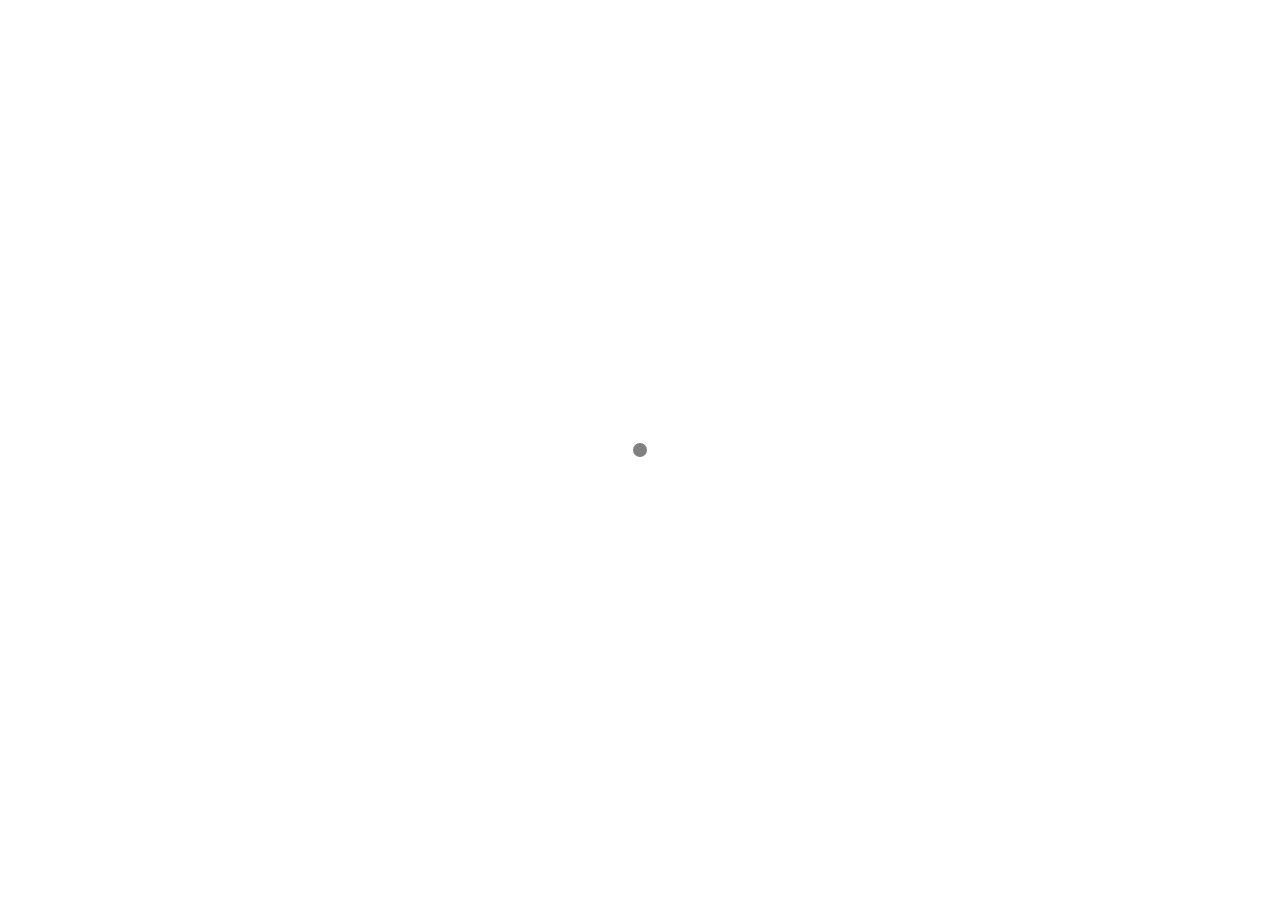
<file: 2022/04/02/ordinaryPeople/index.html>
<!DOCTYPE html>
<html lang="zh-CN" class="loading">
<head>
    <meta charset="UTF-8" />
    <meta http-equiv="X-UA-Compatible" content="IE=edge,chrome=1" />
    <meta name="viewport" content="width=device-width, minimum-scale=1.0, maximum-scale=1.0, user-scalable=no">
    <title>平凡的人 - 小谢同学的精神时光屋</title>
    <meta name="apple-mobile-web-app-capable" content="yes" />
    <meta name="apple-mobile-web-app-status-bar-style" content="black-translucent">
    <meta name="google" content="notranslate" />
    <meta name="keywords" content="XJF,"> 
    <meta name="description" content="春雷响，万物生。三月的雷，突如其来，猝不及防，它既昭示着万物新生又提醒着世人要懂得感恩和尊重……
雨点伴随着雷声淅淅落下，虽是春雨，但仍带着几分寒峭，我不经打了个寒颤，不由得裹紧了几分衣服。路上车子,"> 
    <meta name="author" content="XJF"> 
    <link rel="alternative" href="atom.xml" title="小谢同学的精神时光屋" type="application/atom+xml"> 
    <link rel="icon" href="/img/favicon.png"> 
    
    
    
    <meta name="twitter:card" content="summary"/>
    <meta name="twitter:title" content="平凡的人 - 小谢同学的精神时光屋"/>
    <meta name="twitter:description" content="春雷响，万物生。三月的雷，突如其来，猝不及防，它既昭示着万物新生又提醒着世人要懂得感恩和尊重……
雨点伴随着雷声淅淅落下，虽是春雨，但仍带着几分寒峭，我不经打了个寒颤，不由得裹紧了几分衣服。路上车子,"/>
    
    
    
    
    <meta property="og:site_name" content="小谢同学的精神时光屋"/>
    <meta property="og:type" content="object"/>
    <meta property="og:title" content="平凡的人 - 小谢同学的精神时光屋"/>
    <meta property="og:description" content="春雷响，万物生。三月的雷，突如其来，猝不及防，它既昭示着万物新生又提醒着世人要懂得感恩和尊重……
雨点伴随着雷声淅淅落下，虽是春雨，但仍带着几分寒峭，我不经打了个寒颤，不由得裹紧了几分衣服。路上车子,"/>
    
<link rel="stylesheet" href="/css/diaspora.css">

<meta name="generator" content="Hexo 6.1.0"></head>

<body class="loading">
    <span id="config-title" style="display:none">小谢同学的精神时光屋</span>
    <div id="loader"></div>
    <div id="single">
    <div id="top" style="display: block;">
    <div class="bar" style="width: 0;"></div>
    <a class="iconfont icon-home image-icon" href="javascript:;" data-url="https://zzberry.github.io"></a>
    <div title="播放/暂停" class="iconfont icon-play"></div>
    <h3 class="subtitle">平凡的人</h3>
    <div class="social">
        <div>
            <div class="share">
                <a title="获取二维码" class="iconfont icon-scan" href="javascript:;"></a>
            </div>
            <div id="qr"></div>
        </div>
    </div>
    <div class="scrollbar"></div>
</div>

    <div class="section">
        <div class="article">
    <div class='main'>
        <h1 class="title">平凡的人</h1>
        <div class="stuff">
            <span>四月 02, 2022</span>
            

        </div>
        <div class="content markdown">
            <p>春雷响，万物生。三月的雷，突如其来，猝不及防，它既昭示着万物新生又提醒着世人要懂得感恩和尊重……</p>
<p>雨点伴随着雷声淅淅落下，虽是春雨，但仍带着几分寒峭，我不经打了个寒颤，不由得裹紧了几分衣服。路上车子的雨刮器响起冰冷的刮擦声，行人也是打伞匆匆走过，红绿灯也无往日光亮，朦朦的烟雨下唯有一抹橘色最是显眼。</p>
<p>透过雨幕，我看见了那双在橘色雨衣包裹得严严实实的情况下唯一露出的眼睛，那是一双怎样的眼睛啊，咖啡色的肤色和眼角深浅不一的皱纹下，两只浑浊的眼睛里有太多我读不懂的东西，平凡而又质朴，沧桑而又坚毅，望着望着我愣住了，自惭形秽之感漫上心头，我何时竟生出于优于他人之感，暗笑自己见识浅薄，即使是一个环卫工，之坚韧也岂非我能比。</p>
<p>我从雨中穿过，却感染了那浅浅的寂寞。<br>当清晨第一缕霞光洒向这座小城镇的时候，他们已经忙碌在了城市的角角落落;当夜幕开始降临，家人团聚的时候，他们却还执着的坚守在市区的大街小巷。多少年来，他们总是在执着的坚守，默默地奉献，无论风霜雨雪，还是烈日严寒，在一个普普通通的岗位上重复着单调而枯燥的工作，兢兢业业，任劳任怨。他们是环卫工人，平凡而又不平凡。</p>
<p>他们是一群平凡的人，他们或疲惫，或泥泞，他们只是城市的螺丝钉；他们是一群不平凡的人，他们不辞劳累地日夜工作，他们是保护城市希望的螺丝钉。</p>
<p>致敬每一个劳动者，职业不分贵贱，每一个劳动者都值得尊重。感恩每一个平凡的人，每一个平凡的人都在平凡的岗位上创造着不平凡的价值。</p>

            <!--[if lt IE 9]><script>document.createElement('audio');</script><![endif]-->
            <audio id="audio" loop="1" preload="auto" controls="controls" data-autoplay="false">
                <source type="audio/mpeg" src="">
            </audio>
            
                <ul id="audio-list" style="display:none">
                    
                        
                            <li title="0" data-url="http://link.hhtjim.com/163/425570952.mp3"></li>
                        
                    
                        
                            <li title="1" data-url="http://link.hhtjim.com/163/425570952.mp3"></li>
                        
                    
                </ul>
            
        </div>
        
    <div id="gitalk-container" class="comment link"
		data-enable="false"
        data-ae="false"
        data-ci=""
        data-cs=""
        data-r=""
        data-o=""
        data-a=""
        data-d="false"
    >查看评论</div>


    </div>
    
</div>


    </div>
</div>
</body>


<script src="//lib.baomitu.com/jquery/1.8.3/jquery.min.js"></script>
<script src="/js/plugin.js"></script>
<script src="/js/typed.js"></script>
<script src="/js/diaspora.js"></script>


<link rel="stylesheet" href="/photoswipe/photoswipe.css">
<link rel="stylesheet" href="/photoswipe/default-skin/default-skin.css">


<script src="/photoswipe/photoswipe.min.js"></script>
<script src="/photoswipe/photoswipe-ui-default.min.js"></script>


<!-- Root element of PhotoSwipe. Must have class pswp. -->
<div class="pswp" tabindex="-1" role="dialog" aria-hidden="true">
    <!-- Background of PhotoSwipe. 
         It's a separate element as animating opacity is faster than rgba(). -->
    <div class="pswp__bg"></div>
    <!-- Slides wrapper with overflow:hidden. -->
    <div class="pswp__scroll-wrap">
        <!-- Container that holds slides. 
            PhotoSwipe keeps only 3 of them in the DOM to save memory.
            Don't modify these 3 pswp__item elements, data is added later on. -->
        <div class="pswp__container">
            <div class="pswp__item"></div>
            <div class="pswp__item"></div>
            <div class="pswp__item"></div>
        </div>
        <!-- Default (PhotoSwipeUI_Default) interface on top of sliding area. Can be changed. -->
        <div class="pswp__ui pswp__ui--hidden">
            <div class="pswp__top-bar">
                <!--  Controls are self-explanatory. Order can be changed. -->
                <div class="pswp__counter"></div>
                <button class="pswp__button pswp__button--close" title="Close (Esc)"></button>
                <button class="pswp__button pswp__button--share" title="Share"></button>
                <button class="pswp__button pswp__button--fs" title="Toggle fullscreen"></button>
                <button class="pswp__button pswp__button--zoom" title="Zoom in/out"></button>
                <!-- Preloader demo http://codepen.io/dimsemenov/pen/yyBWoR -->
                <!-- element will get class pswp__preloader--active when preloader is running -->
                <div class="pswp__preloader">
                    <div class="pswp__preloader__icn">
                      <div class="pswp__preloader__cut">
                        <div class="pswp__preloader__donut"></div>
                      </div>
                    </div>
                </div>
            </div>
            <div class="pswp__share-modal pswp__share-modal--hidden pswp__single-tap">
                <div class="pswp__share-tooltip"></div> 
            </div>
            <button class="pswp__button pswp__button--arrow--left" title="Previous (arrow left)">
            </button>
            <button class="pswp__button pswp__button--arrow--right" title="Next (arrow right)">
            </button>
            <div class="pswp__caption">
                <div class="pswp__caption__center"></div>
            </div>
        </div>
    </div>
</div>






</html>
</file>
<file: css/diaspora.css>
body,div,h1,h2,h3,h4,h5,p,ul,li {margin:0;padding:0;font-weight:normal;list-style:none;}
html {-webkit-text-size-adjust:100%;}
html,body {-webkit-tap-highlight-color:rgba(0,0,0,0);-webkit-font-smoothing:antialiased;background:#fff;}
body {font-family:'PingFang SC','Hiragino Sans GB','Microsoft Yahei','WenQuanYi Micro Hei',sans-serif;font-size:14px;position:relative;overflow-x:hidden;}
body:before {background:grey;position:absolute;content:'';display:block;width:14px;height:14px;left:50%;top:50%;margin-left:-7px;margin-top:-7px;border-radius:50%;-webkit-border-radius:50%;-moz-border-radius:50%;-webkit-animation:loading 2s ease-out forwards infinite;-moz-animation:loading 2s ease-out forwards infinite;display:none;}
body.loading:before {display:block;}
@-webkit-keyframes loading {
  0% {-webkit-transform:scale(0.3);}
  50% {-webkit-transform:scale(1.0);}
  100% {-webkit-transform:scale(0.3);}
}
@-moz-keyframes loading {
  0% {-moz-transform:scale(0.3);}
  50% {-moz-transform:scale(1.0);}
  100% {-moz-transform:scale(0.3);}
}
body.loading #container,body.loading #single,body.loading .nav {opacity:0;}
html.loading,body.loading {height:100%;overflow:hidden;}
a,a:hover {text-decoration:none;}
img {display:block;max-width:100%;height:auto;}
audio {display:none;visibility:hidden;opacity:0;width:0;height:0;}
#gitalk-container{display: none;}
#copyright{display: none;}
.icon-menu{display: none!important;}
#screen {position:relative;}
#mark {width:100%;height:560px;overflow:hidden;}
.layer {position:relative;}
#cover {position:absolute;max-width:none;}
#header {position:absolute;top:70px;width:100%;}
#header > div {margin:0 60px;position:relative;}
.icon-menu {font-size:20px;padding:6px 6px 5px;border-radius:2px;cursor:pointer;position:absolute;z-index:4;right:0;top:0;margin-top:-3px;background:rgba(255,255,255,.9);}
.icon-search {font-size:20px;padding:6px 6px 5px;border-radius:2px;cursor:pointer;position:absolute;z-index:4;right:40px;top:0;margin-top:-3px;background:rgba(255,255,255,.9);}
/* .image-logo {z-index:4;position:relative;background-repeat:no-repeat;background-position:center center;-webkit-mask-box-image:url("/img/logo.png");mask-image:url("/img/logo.png");mask-size:contain;transition: background-color 0.5s ease-in-out;} */
/* body.mu .image-logo {background-color:black;} */
.image-logo {
  display: inline-block;
  width: 75px;
  height: 75px;
  background: url('/img/logo.png') no-repeat;
  background-size: 100%;
  border-radius: 50%;
}
#vibrant {position:absolute;top:0;left:0;width:100%;height:100%;}
#vibrant div {position:absolute;top:0;left:0;width:100%;height:100%;opacity:0;background-color:#000;}
#post0 {width:28%;position:absolute;top:42%;left:10%;}
#post0 p:first-child {color:#fff;font-size:12px;}
#post0 h2 {font-size:28px;margin-top:15px;}
#post0 h2 a {color:#fff;}
#post0 h2 + p {color:#fff;font-size:14px;margin-top:30px;}
.post {margin:100px auto 0;width:1200px;position:relative;}
.post > a {display:inline-block;width:680px;height:440px;overflow:hidden;position:relative;z-index:3;}
.else {position:absolute;background:#fff;text-align:left;top:20px;height:398px;width:498px;border:1px solid #eaeaea;}
.post:nth-child(odd) {text-align:left;}
.post:nth-child(even) {text-align:right;}
.post:nth-child(odd) .else {left:660px;}
.post:nth-child(even) .else {right:660px;}
.else p:first-child {color:#999;font-size:12px;margin:80px 0 0 80px;}
.else h3 {font-size:30px;line-height:1.1;margin:10px 100px 0 80px;}
.else h3 a {color:#333;}
.else h3 + p {color:#555;margin:10px 100px 0 80px;font-size:14px;line-height:1.8;}
.here {position:absolute;left:80px;bottom:80px;color:#999;font-size:13px;}
.here span {display:inline-block;vertical-align:middle;margin-right:10px;font-family:"icomoon","Hiragino Sans GB","Hiragino Sans GB W3","Microsoft YaHei","WenQuanYi Micro Hei",sans-serif;}
.here span:before {display:inline-block;vertical-align:top;margin-right:7px;font-size:16px;}
.here a {display:inline-block;cursor:default;}
#pager {text-align:center;margin:70px 0 0;position:relative;}
#pager a {font-size:14px;letter-spacing:5px;color:#666;border:1px solid #dadada;padding:10px 40px;background:#fff;}
#loader {display:none;position:fixed;top:0;width:100%;height:3px;z-index:100;background-image:-webkit-linear-gradient(left,#F16F5C 0%,#F16F5C 12.5%,#5B56DD 12.5%,#5B56DD 25%,#E15CED 25%,#E15CED 37.5%,#27E559 37.5%,#27E559 50%,#18C8C9 50%,#18C8C9 62.5%,#DC8987 62.5%,#DC8987 75%,#BB83D6 75%,#BB83D6 87.5%,#E774BD 87.5%,#E774BD 100%);background-image:-moz-linear-gradient(left,#F16F5C 0%,#F16F5C 12.5%,#5B56DD 12.5%,#5B56DD 25%,#E15CED 25%,#E15CED 37.5%,#27E559 37.5%,#27E559 50%,#18C8C9 50%,#18C8C9 62.5%,#DC8987 62.5%,#DC8987 75%,#BB83D6 75%,#BB83D6 87.5%,#E774BD 87.5%,#E774BD 100%);}
#top {height:50px;text-align:center;border-bottom:1px solid #f7f7f7;background:#fefefe;width:100%;position:fixed;top:0;z-index:10;display:none;}
body.touch #top {position:relative;}
.icon-icon {color:#333;font-size:20px;position:absolute;left:14px;top:16px;}
.image-icon {-webkit-background-size:24px 24px;-moz-background-size:24px 24px;background-size:24px 24px;background-position:center center;background-repeat:no-repeat;width:24px;height:24px;position:absolute;left:14px;top:15px;color:#333;}
.image-icon:hover {color:black;}
.subtitle {color:#666;font-size:14px;margin-top:16px;display:none;}
.icon-play,.icon-pause,.icon-images {position:absolute;left:70px;color:#666;top:17px;font-size:18px;cursor:pointer;}
.icon-images {left:100px;}
.icon-images.active {color:#EF6D57;}
#top .count {display:none;}
.social {position:absolute;right:0;height:30px;top:12px;}
.share a {display:inline-block;color:#666;margin-right:15px;}
.share a:hover {color:#333;}
.social > div {display:none;font-size:20px;color:#666;cursor:pointer;margin-left:15px;}
#qr {z-index:10;display:none;position:absolute;background:#fff;padding:16px;border:1px solid #f7f7f7;right:10px;top:50px;}
.bar {position:absolute;height:100%;background:rgba(0,0,0,.07);z-index:-1;width:0;-webkit-transition:width .5s ease;-moz-transition:width .5s ease;transition:width .5s ease;}
.scrollbar {position:absolute;height:2px;width:10px;top:0;background-color:#50bcb6;-webkit-transition:width .5s ease;-moz-transition:width .5s ease;transition:width .5s ease;}
body.touch .scrollbar {display:none;}
.nav {position:fixed;height:100%;width:100%;background:rgba(255,255,255,.97);z-index:3;top:-100%;-webkit-transition:top 0.3s cubic-bezier(0.4,0,0.2,1);-moz-transition:top 0.3s cubic-bezier(0.4,0,0.2,1);transition:top 0.3s cubic-bezier(0.4,0,0.2,1);}
body.mu {overflow:hidden;height:100%;}
html.mu {height:100%;}
body.mu .icon-menu {color:#333;background: none;}
body.mu .icon-search {color:#333;background: none;}
body.mu .icon-menu:before {content:"\e689";}
body.mu .nav {top:0;}
body.mu .icon-logo {color:#333;}
.menu {text-align:center;margin-top:200px;}
.menu ul {display: -webkit-box;display: -ms-flexbox;display: flex;-webkit-box-pack: center;-ms-flex-pack: center;justify-content: center;-ms-flex-wrap: wrap;flex-wrap: wrap;list-style-type: none;padding: 0;}
.menu li {font-size:18px;display:inline-block;margin:0 2px 2px 0;}
.menu li:not(:last-child) {margin-right: 5px;}
.menu a {display: block;font-size: 20px;color: #666;text-decoration: none;padding: 5px;margin: auto 10px;border-bottom: .1em solid transparent;}
.menu a:hover {color:#333; border-bottom: .1em solid #9e1900; padding-bottom: .15em; transition: 150ms ease-in-out;}
.nav p {color:#999;font-size:12px;position:absolute;width:100%;text-align:center;bottom:30px;}
.nav p a {color:#999;text-decoration:underline;}
.nav p:first-letter {font-family:sans-serif;}
.nav .hitokoto {text-align:center;font-size: 16px;margin: 10% auto 10px;padding: 10px 20px 10px;color: darkgray;max-width:800;}
.nav .footerlinks {font-size: 45px; margin: 20px 1px 30px;padding: 10px 1px 10px;}
.nav .footerlinks a {font-size: 35px; text-decoration:none;}
.nav .footerlinks a:hover { color: #737373;}/* 鼠标移动到链接上 */

.set {display:block;max-width:768px;margin:0 auto 30px;line-height:2;padding-left:30px}
.set h3 {font-size:22px;font-weight:500;margin:15px 0 20px}
.set a {display:inline-block;position:relative;color:#424242;padding:5px 5px;}
.set a::before {content:"";position:absolute;width:0;right:0;bottom:0;height:2px;background:#2196F3}
.set a:hover {color:#2196F3!important}
.set .category-list-item,.set .tag-list-item {display:inline-block;font-size:17px;text-align:left}
.set .category-list-item .category-list-count,.set .category-list-item .tag-list-count,.set .tag-list-item .category-list-count,.set .tag-list-item .tag-list-count {color:#9E9E9E;font-style:normal}
.set .category-list-item .category-list-count::before,.set .category-list-item .tag-list-count::before,.set .tag-list-item .category-list-count::before,.set .tag-list-item .tag-list-count::before {content:"["}
.set .category-list-item .category-list-count::after,.set .category-list-item .tag-list-count::after,.set .tag-list-item .category-list-count::after,.set .tag-list-item .tag-list-count::after {content:"]"}
.set .category-list-item {width:30%;margin:5px 0}@media screen and (max-width:768px) {.set .category-list-item {width:100%}}
.set .tag-list-item {margin:10px 20px}
.set .search .search-input {width: 100%;height: 42px;background: transparent;border: 0px;border-bottom:2px solid #6558BC;font-size:20px;padding-top: 20px;}
.set .search .search-input[type=text]:focus{outline: none;border: 0px;border-bottom:2px solid #6558BC;}
.set .search .local-search-result {margin-top:30px;}
.set .search .search-result-list {padding:0;margin: 0;}
.set .search .search-result-title {font-size:23px;}
.set .search .search-result {}
.set .search .search-keyword {background:yellow;padding:2px auto 2px;}
.set .search li {list-style: none; margin: 0;border-bottom:1px dashed #E3E3E3;}
.timeline {display:block;max-width:768px;margin:30px auto 40px;padding-left:30px;border-left:3px solid #B0BEC5}
.timeline .timeline-title::before,.timeline .timeline-subtitle::before,.timeline .timeline-item::before {position:absolute;top:50%;transform:translateY(-50%);border-style:solid;border-color:#B0BEC5;border-radius:50%;background:white;content:"";transition:all .3s ease}
.timeline-title,.timeline-subtitle,.timeline-item {position:relative;margin-bottom:25px;line-height:32px}
.timeline-title:hover::before,.timeline-subtitle:hover::before,.timeline-item:hover::before {border-color:#2196F3}
.timeline-title:hover a,.timeline-subtitle:hover a,.timeline-item:hover a {color:#2196F3}
.timeline-title {font-size:28px}
.timeline-title::before {width:12px;height:12px;border-width:4px;left:-42px}
.timeline-subtitle {font-weight:400;font-size:22px}
.timeline-subtitle::before {width:11px;height:11px;border-width:3px;left:-40px}
.timeline-item {font-family:-apple-system,BlinkMacSystemFont,Segoe UI,Roboto,Oxygen,Ubuntu,Cantarell,Fira Sans,Droid Sans,Helvetica Neue,sans-serif;position:relative;padding-left:100px}
.timeline-item time {position:absolute;left:0;top:50%;transform:translateY(-50%);display:inline-block;font-weight:300;color:#616161;width:100px}
.timeline-item a {color:#212121;font-weight:400;transition:all .3s ease}
.timeline-item::before {width:9px;height:9px;border-width:2px;left:-38px}
#container {padding-bottom:100px;overflow:hidden;position:relative;}
#container:before {content:'';display:block;width:1px;height:200%;position:absolute;left:50%;background:#eaeaea;top:-50%;z-index:0;}
#primary {position:relative;}
#single {background:#fff;position:relative;overflow-x:hidden;}
.section {position:relative;width:100%;overflow:hidden;-webkit-transition:all 0.3s cubic-bezier(0.25,0.5,0.5,0.9);-moz-transition:all 0.3s cubic-bezier(0.25,0.5,0.5,0.9);transition:all 0.3s cubic-bezier(0.25,0.5,0.5,0.9);}
body.touch,body.touch .article {margin-top:0;}
.zoom:before {opacity:0;color:#fff;font-size:20px;display:block;z-index:3;left:50%;top:70%;padding:5px;margin-top:-15px;margin-left:-15px;position:absolute;background:rgba(0,0,0,.7);-webkit-transition:all 0.3s cubic-bezier(0.25,0.5,0.5,0.9);-moz-transition:all 0.3s cubic-bezier(0.25,0.5,0.5,0.9);transition:all 0.3s cubic-bezier(0.25,0.5,0.5,0.9);}
.zoom:hover:before {opacity:1;top:50%;}
.touch .zoom:hover:before {opacity:0;}
.icon-arrow-left:before {content:'\e606';position:absolute;left:0;top:50%;margin-top:-30px;color:#666;}
.icon-arrow-right:before {content:'\e605';position:absolute;right:0;top:50%;margin-top:-30px;color:#666;}
h1.title {font-size:30px;color:#333;line-height:1.3;position:relative;font-weight:bold;}
.page .content:before {display:none;}
.stuff {margin-top:20px;color:#666;font-size:13px;}
.stuff span {display:inline-block;margin-right:20px;}
.stuff .likeThis {pointer-events:none;}
.stuff .icon-like {display:none;}
.stuff .count {color:#666;}
.comment {margin:50px auto;}
.comment.link,.downloadlink {cursor:pointer;letter-spacing:5px;border:1px solid #dadada;width:170px;text-align:center;color:#666;font-size:14px;padding:10px 0;}
.comment .gt-comments-null{display:none;}
.comment .gt-header-textarea{border-radius:0;background: white;}
.comment .gt-popup{margin-top:8px;}
.comment .gt-counts a{color:black;border-bottom:0;pointer-events:none;}
.comment .gt-avatar-github{display:none;}
.comment .gt-header-avatar{display:none;}
.comment .gt-header-comment{margin-left: 0;!important;}
.comment .gt-header-preview{border-radius:0;}
.comment .gt-btn-public{border-radius:0;}
.comment .gt-btn-preview{border-radius:0;}
.comment .gt-btn-login{border-radius:0;}
.comment .gt-ico-tip{display:none;}
.comment .gt-btn-public .gt-btn-text:after{content:"（Cmd | Ctrl  + Enter）";}
.comment .gt-meta{margin:0; border:0;}
#preview {position:fixed;top:0;width:100%;height:100%;z-index:5;background:#fff;left:100%;-moz-transition:all 0.3s cubic-bezier(0,0,0.2,1);-webkit-transition:all 0.3s cubic-bezier(0,0,0.2,1);transition:all 0.3s cubic-bezier(0,0,0.2,1);overflow-y:scroll;}
#preview.show {left:0;}
#preview + canvas {display:none;}
.article {width:70%;margin:0 auto;margin-top:50px;display:-webkit-flex;display:flex;-webkit-align-items:center;align-items:center;-webkit-justify-content:flex-start;justify-content:flex-start;}
.article > div {width:100%;padding:30px 0;margin:0 auto;}
.article .main {width:700px;}
.article .side {align-self:flex-start;flex:0 0 220px;}
.article .toc {width:200px;height:100%;/*position:fixed;*/top:60px;right:100px;padding:1em;line-height:2.3;overflow-y:auto;}
.article .toc .toc-item:hover {font-weight:900;}
.article .toc li a {display:inline-block;color:#737373;text-decoration:none;transition:color,padding 0.2s ease-in-out;}
.article .toc li a:hover {padding-left:8px;border-left:3px solid black;}
.page .main{padding:0px;}

/* Icon font style */
@font-face{font-family:"iconfont";src:url(//at.alicdn.com/t/font_1679264_tle9h9614mq.eot?t=1583722241347);src:url(//at.alicdn.com/t/font_1679264_tle9h9614mq.eot?t=1583722241347#iefix) format("embedded-opentype"),url([data-uri]) format("woff2"),url(//at.alicdn.com/t/font_1679264_tle9h9614mq.woff?t=1583722241347) format("woff"),url(//at.alicdn.com/t/font_1679264_tle9h9614mq.ttf?t=1583722241347) format("truetype"),url(//at.alicdn.com/t/font_1679264_tle9h9614mq.svg?t=1583722241347#iconfont) format("svg")}
.iconfont{font-family:"iconfont"!important;font-size:22px;font-style:normal;-webkit-font-smoothing:antialiased;-moz-osx-font-smoothing:grayscale}
.icon-close:before{content:"\e689"}
.icon-play:before{content:"\e65d"}
.icon-menu:before{content:"\e623"}
.icon-home:before{content:"\e612"}
/*.icon-facebook:before{content:"\e632"}*/
/*.icon-twitter:before{content:"\e659"}*/
/*.icon-github:before{content:"\e64a"}*/
.icon-pause:before{content:"\e64c"}
.icon-scan:before{content:"\e600"}
.icon-search:before{content:"\e601"}
/*.icon-email:before{content:"\e62d"}*/
.icon-like:before{content:"\e602"}
/*.icon-wechat:before{content:"\e603"}*/
.icon-left:before{content:"\e604"}

@font-face {
  font-family: "iconfont"; /* Project id 2609542 */
  src: url('//at.alicdn.com/t/font_2609542_9phvm77zuvw.woff2?t=1623581069201') format('woff2'),
       url('//at.alicdn.com/t/font_2609542_9phvm77zuvw.woff?t=1623581069201') format('woff'),
       url('//at.alicdn.com/t/font_2609542_9phvm77zuvw.ttf?t=1623581069201') format('truetype');
}
/* iconfont图标 */
.iconfont {
  /* display: none; */
  font-family: "iconfont" !important;
  font-size: 22px;
  font-style: normal;
  -webkit-font-smoothing: antialiased;
  -moz-osx-font-smoothing: grayscale;
}

.icon-github:before {
  content: "\e7d1";
}

.icon-email:before {
  content: "\e6da";
}

.icon-wechat:before {
  content: "\e7e3";
}

.icon-twitter:before {
  content: "\e7e2";
}


/* tags style  */
.post-tags-list {margin-top:10px;display:table;}
.post-tags-list-item {float:left;margin-right:10px;background:rgba(102,128,153,0.075);border-radius:0;padding:2px 5px;}
.post-tags-list-link {color:rgba(44,63,81,0.5);}

/* Post or Page content style */
.content {margin-top:50px;font-size:15px;line-height:2;color:#232323;}
.content h1 {font-size:39px}
.content h2 {font-size:32px}
.content h3 {font-size:26px}
.content h4 {font-size:19px}
.content h5 {font-size:15px}
.content h6 {font-size:13px}
.content strong {font-weight:500;}
.content a {background:transparent;color:#1980e6;text-decoration:none;}
.content a:hover {color:#518dca;}
.content hr {margin-top:21px;margin-bottom:21px;border:0;border-top:1px solid rgba(102,128,153,0.1)}
.content p {margin:0 0 .8em;}
.content ul,.content ol {margin:10px 0;padding-left:20px;}
.content ul li {list-style:disc;margin:5px 0;}
.content ol li {list-style:decimal;margin:5px 0;}
.content > h1,.content > h2,.content > h3,.content > h4,.content > h5,.content > h6 {margin-top:2rem;margin-bottom:0.8rem;color:#000;}
.content > h1:first-child,.content > h2:first-child,.content > h3:first-child,.content > h4:first-child,.content > h5:first-child,.content > h6:first-child {margin-top:0;}
.content img {cursor:pointer;}
.content pre,.content .highlight {background:#2d2d2d;margin:1.6rem 0;padding:0.8rem 0.8rem;border-style:solid;border-width:1px 0;overflow:auto;color:#ccc;line-height:20px;}
.content .gutter {display:none;}
.content .highlight .gutter pre {color:#666;font-size:0.9rem;}
.content code,.content pre {font-family:"Source Code Pro",monospace}
.content code {background:rgba(99,99,99,0.07);color:#ef459c;padding:1px 2px;border-radius:2px;}
.content pre code {background:none;text-shadow:none;padding:0;}
.content blockquote {color:#656565;margin:0 0 1.1em;border-left:3px solid #efefef;border-left-width:6px;background-color:rgba(119,119,119,0.05);border-top-right-radius:5px;border-bottom-right-radius:5px;padding:15px 20px;}
.content blockquote p {margin:0;}
.content table {margin:15px 0;border-collapse:collapse;display:table;width:100%;table-layout:fixed;word-wrap:break-word;}
.content table tr {border-top:1px solid #ccc;background-color:#fff;}
.content table th,.content table td {border:1px solid #ddd;padding:6px 13px;}
.content .highlight pre {border:none;margin:0;padding:0;}
.content .highlight table {margin:0;width:auto;}
.content .highlight td {border:none;padding:0;}
.content .highlight tr {border:0;}
.content .highlight figcaption {font-size:0.85em;color:#999;line-height:1em;margin-bottom:1em;}
.content .highlight figcaption a {float:right;}
.content .highlight .gutter pre {text-align:right;padding-right:20px;}
.content .highlight .line {height:20px;}
.content .video-container {position:relative;padding-bottom:56.25%;padding-top:25px;height:0;}
.content .video-container iframe {position:absolute;top:0;left:0;width:100%;height:100%;}
pre .comment,pre .title {color:#999;}
pre .variable,pre .attribute,pre .tag,pre .regexp,pre .ruby .constant,pre .xml .tag,pre .title,pre .xml .pi,pre .xml .doctype,pre .html .doctype,pre .css .id,pre .css .class,pre .css .pseudo {color:#f2777a;}
pre .number,pre .preprocessor,pre .built_in,pre .literal,pre .params,pre .constant {color:#f99157;}
pre .class,pre .ruby .class .title,pre .css .rules .attribute {color:#99cc99;}
pre .string,pre .value,pre .inheritance,pre .header,pre .ruby .symbol,pre .xml .cdata {color:#99cc99;}
pre .css .hexcolor {color:#66cccc;}
pre .function,pre .python .decorator,pre .python .title,pre .ruby .function .title,pre .ruby .title .keyword,pre .perl .sub,pre .javascript .title,pre .coffeescript .title {color:#6699cc;}
pre .keyword,pre .javascript .function {color:#cc99cc;}

/* Responsive style */
@media screen and (max-width:1200px) {
  #header > div {width:900px;margin:0 auto;}
  #post0 {width:32%;}
  #post0 h2 {font-size:24px;}
  .post {width:900px;}
  .post > a {width:480px;height:310px;}
  .else {top:10px;width:420px;height:290px;}
  .post:nth-child(odd) .else {left:450px;}
  .post:nth-child(even) .else {right:450px;}
  .else p:first-child {font-size:12px;margin:50px 0 0 60px;}
  .else h3 {font-size:24px;margin:10px 60px 0 60px;}
  .else h3 + p {margin:10px 60px 0 60px;}
  .here {left:60px;bottom:50px;}
  .article{width:100%;}
  .article .main{width:94%;}
  .article .side {display:none}
  .comment .gt-btn-public .gt-btn-text:after{content:"";}
}
@media screen and (max-width:900px) {
  #mark {height:480px;}
  #header > div {width:90%;}
  #vibrant polygon {transform:translateX(-10%);-moz-transform:translateX(-10%);-webkit-transform:translateX(-10%);}
  #post0 {width:40%;}
  #post0 h2 {font-size:20px;}
  .post {width:100%;margin-top:60px;background:#fff;padding-bottom:30px;border-bottom:1px solid #eaeaea;}
  .post > a {display:block;margin:0 auto;width:100%;height:auto;}
  .post > a img {margin:0 auto;}
  .else {height:auto;position:static;width:100%;margin:0 auto;background:transparent;border:none;}
  .else p:first-child {margin:30px 0 0 20px;}
  .else h3 {font-size:24px;margin:10px 30px 0 20px;}
  .else h3 + p {margin:10px 30px 0 20px;}
  .here {position:static;margin:20px 0 20px 20px;}
  .article{width:100%;}
  .article .main{width:94%;}
  .article .side {display:none}
  .comment .gt-btn-public .gt-btn-text:after{content:"";}
}
@media screen and (max-width:780px) {
  #header {top:40px;}
  #vibrant svg {display:none;}
  #vibrant div {opacity:0.3;}
  #container {padding-bottom:50px;}
  #post0 {bottom:60px;top:auto;width:70%;left:5%;}
  .menu {width:90%;margin:160px auto 0;}
  .menu li {font-size:16px;}
  #pager {margin:30px 0 0;}
  h1.title {font-size:24px;}
  .tab {display:none;}
  .icon-scan {display:none!important;}
  .icon-images {left:80px;}
  .icon-pause,.icon-play {left:50px;}
  .comment.link {width:140px;padding:5px 0;}
  .article{width:100%;}
  .article .main{width:94%;}
  .article .side {display:none}
  .comment .gt-btn-public .gt-btn-text:after{content:"";}
}
@media screen and (max-width:480px) {
  #post0 p:first-child {display:block;}
  #container:before {display:none;}
  #post0 h2 {text-align:left;margin:0 10px 0 0;}
  #post0 h2 + p {text-align:left;margin:10px 20px 0 0;color:#f2f2f2;font-size:14px;}
  #post0 h2 a {color:#fff;}
  #post0 .summary {display:none;}
  .stuff span {margin-right:10px;}
  .stuff span:first-child {display:none;}
  .content table {font-size:smaller;}
  .content table tr td {padding:6px;}
  .article {width:100%;}
  .article .main{width:94%;}
  .article .side {display:none}
  .comment .gt-btn-public .gt-btn-text:after{content:"";}
}
</file>
<file: photoswipe/photoswipe.css>
/*! PhotoSwipe main CSS by Dmitry Semenov | photoswipe.com | MIT license */
/*
	Styles for basic PhotoSwipe functionality (sliding area, open/close transitions)
*/
/* pswp = photoswipe */
.pswp {
  display: none;
  position: absolute;
  width: 100%;
  height: 100%;
  left: 0;
  top: 0;
  overflow: hidden;
  -ms-touch-action: none;
  touch-action: none;
  z-index: 1500;
  -webkit-text-size-adjust: 100%;
  /* create separate layer, to avoid paint on window.onscroll in webkit/blink */
  -webkit-backface-visibility: hidden;
  outline: none; }
  .pswp * {
    -webkit-box-sizing: border-box;
            box-sizing: border-box; }
  .pswp img {
    max-width: none; }

/* style is added when JS option showHideOpacity is set to true */
.pswp--animate_opacity {
  /* 0.001, because opacity:0 doesn't trigger Paint action, which causes lag at start of transition */
  opacity: 0.001;
  will-change: opacity;
  /* for open/close transition */
  -webkit-transition: opacity 333ms cubic-bezier(0.4, 0, 0.22, 1);
          transition: opacity 333ms cubic-bezier(0.4, 0, 0.22, 1); }

.pswp--open {
  display: block; }

.pswp--zoom-allowed .pswp__img {
  /* autoprefixer: off */
  cursor: -webkit-zoom-in;
  cursor: -moz-zoom-in;
  cursor: zoom-in; }

.pswp--zoomed-in .pswp__img {
  /* autoprefixer: off */
  cursor: -webkit-grab;
  cursor: -moz-grab;
  cursor: grab; }

.pswp--dragging .pswp__img {
  /* autoprefixer: off */
  cursor: -webkit-grabbing;
  cursor: -moz-grabbing;
  cursor: grabbing; }

/*
	Background is added as a separate element.
	As animating opacity is much faster than animating rgba() background-color.
*/
.pswp__bg {
  position: absolute;
  left: 0;
  top: 0;
  width: 100%;
  height: 100%;
  background: #000;
  opacity: 0;
  -webkit-transform: translateZ(0);
          transform: translateZ(0);
  -webkit-backface-visibility: hidden;
  will-change: opacity; }

.pswp__scroll-wrap {
  position: absolute;
  left: 0;
  top: 0;
  width: 100%;
  height: 100%;
  overflow: hidden; }

.pswp__container,
.pswp__zoom-wrap {
  -ms-touch-action: none;
  touch-action: none;
  position: absolute;
  left: 0;
  right: 0;
  top: 0;
  bottom: 0; }

/* Prevent selection and tap highlights */
.pswp__container,
.pswp__img {
  -webkit-user-select: none;
  -moz-user-select: none;
  -ms-user-select: none;
      user-select: none;
  -webkit-tap-highlight-color: transparent;
  -webkit-touch-callout: none; }

.pswp__zoom-wrap {
  position: absolute;
  width: 100%;
  -webkit-transform-origin: left top;
  -ms-transform-origin: left top;
  transform-origin: left top;
  /* for open/close transition */
  -webkit-transition: -webkit-transform 333ms cubic-bezier(0.4, 0, 0.22, 1);
          transition: transform 333ms cubic-bezier(0.4, 0, 0.22, 1); }

.pswp__bg {
  will-change: opacity;
  /* for open/close transition */
  -webkit-transition: opacity 333ms cubic-bezier(0.4, 0, 0.22, 1);
          transition: opacity 333ms cubic-bezier(0.4, 0, 0.22, 1); }

.pswp--animated-in .pswp__bg,
.pswp--animated-in .pswp__zoom-wrap {
  -webkit-transition: none;
  transition: none; }

.pswp__container,
.pswp__zoom-wrap {
  -webkit-backface-visibility: hidden; }

.pswp__item {
  position: absolute;
  left: 0;
  right: 0;
  top: 0;
  bottom: 0;
  overflow: hidden; }

.pswp__img {
  position: absolute;
  width: auto;
  height: auto;
  top: 0;
  left: 0; }

/*
	stretched thumbnail or div placeholder element (see below)
	style is added to avoid flickering in webkit/blink when layers overlap
*/
.pswp__img--placeholder {
  -webkit-backface-visibility: hidden; }

/*
	div element that matches size of large image
	large image loads on top of it
*/
.pswp__img--placeholder--blank {
  background: #222; }

.pswp--ie .pswp__img {
  width: 100% !important;
  height: auto !important;
  left: 0;
  top: 0; }

/*
	Error message appears when image is not loaded
	(JS option errorMsg controls markup)
*/
.pswp__error-msg {
  position: absolute;
  left: 0;
  top: 50%;
  width: 100%;
  text-align: center;
  font-size: 14px;
  line-height: 16px;
  margin-top: -8px;
  color: #CCC; }

.pswp__error-msg a {
  color: #CCC;
  text-decoration: underline; }
</file>
<file: photoswipe/default-skin/default-skin.css>
/*! PhotoSwipe Default UI CSS by Dmitry Semenov | photoswipe.com | MIT license */
/*

	Contents:

	1. Buttons
	2. Share modal and links
	3. Index indicator ("1 of X" counter)
	4. Caption
	5. Loading indicator
	6. Additional styles (root element, top bar, idle state, hidden state, etc.)

*/
/*
	
	1. Buttons

 */
/* <button> css reset */
.pswp__button {
  width: 44px;
  height: 44px;
  position: relative;
  background: none;
  cursor: pointer;
  overflow: visible;
  -webkit-appearance: none;
  display: block;
  border: 0;
  padding: 0;
  margin: 0;
  float: right;
  opacity: 0.75;
  -webkit-transition: opacity 0.2s;
          transition: opacity 0.2s;
  -webkit-box-shadow: none;
          box-shadow: none; }
  .pswp__button:focus, .pswp__button:hover {
    opacity: 1; }
  .pswp__button:active {
    outline: none;
    opacity: 0.9; }
  .pswp__button::-moz-focus-inner {
    padding: 0;
    border: 0; }

/* pswp__ui--over-close class it added when mouse is over element that should close gallery */
.pswp__ui--over-close .pswp__button--close {
  opacity: 1; }

.pswp__button,
.pswp__button--arrow--left:before,
.pswp__button--arrow--right:before {
  background: url(default-skin.png) 0 0 no-repeat;
  background-size: 264px 88px;
  width: 44px;
  height: 44px; }

@media (-webkit-min-device-pixel-ratio: 1.1), (-webkit-min-device-pixel-ratio: 1.09375), (min-resolution: 105dpi), (min-resolution: 1.1dppx) {
  /* Serve SVG sprite if browser supports SVG and resolution is more than 105dpi */
  .pswp--svg .pswp__button,
  .pswp--svg .pswp__button--arrow--left:before,
  .pswp--svg .pswp__button--arrow--right:before {
    background-image: url(default-skin.svg); }
  .pswp--svg .pswp__button--arrow--left,
  .pswp--svg .pswp__button--arrow--right {
    background: none; } }

.pswp__button--close {
  background-position: 0 -44px; }

.pswp__button--share {
  background-position: -44px -44px; }

.pswp__button--fs {
  display: none; }

.pswp--supports-fs .pswp__button--fs {
  display: block; }

.pswp--fs .pswp__button--fs {
  background-position: -44px 0; }

.pswp__button--zoom {
  display: none;
  background-position: -88px 0; }

.pswp--zoom-allowed .pswp__button--zoom {
  display: block; }

.pswp--zoomed-in .pswp__button--zoom {
  background-position: -132px 0; }

/* no arrows on touch screens */
.pswp--touch .pswp__button--arrow--left,
.pswp--touch .pswp__button--arrow--right {
  visibility: hidden; }

/*
	Arrow buttons hit area
	(icon is added to :before pseudo-element)
*/
.pswp__button--arrow--left,
.pswp__button--arrow--right {
  background: none;
  top: 50%;
  margin-top: -50px;
  width: 70px;
  height: 100px;
  position: absolute; }

.pswp__button--arrow--left {
  left: 0; }

.pswp__button--arrow--right {
  right: 0; }

.pswp__button--arrow--left:before,
.pswp__button--arrow--right:before {
  content: '';
  top: 35px;
  background-color: rgba(0, 0, 0, 0.3);
  height: 30px;
  width: 32px;
  position: absolute; }

.pswp__button--arrow--left:before {
  left: 6px;
  background-position: -138px -44px; }

.pswp__button--arrow--right:before {
  right: 6px;
  background-position: -94px -44px; }

/*

	2. Share modal/popup and links

 */
.pswp__counter,
.pswp__share-modal {
  -webkit-user-select: none;
  -moz-user-select: none;
  -ms-user-select: none;
      user-select: none; }

.pswp__share-modal {
  display: block;
  background: rgba(0, 0, 0, 0.5);
  width: 100%;
  height: 100%;
  top: 0;
  left: 0;
  padding: 10px;
  position: absolute;
  z-index: 1600;
  opacity: 0;
  -webkit-transition: opacity 0.25s ease-out;
          transition: opacity 0.25s ease-out;
  -webkit-backface-visibility: hidden;
  will-change: opacity; }

.pswp__share-modal--hidden {
  display: none; }

.pswp__share-tooltip {
  z-index: 1620;
  position: absolute;
  background: #FFF;
  top: 56px;
  border-radius: 2px;
  display: block;
  width: auto;
  right: 44px;
  -webkit-box-shadow: 0 2px 5px rgba(0, 0, 0, 0.25);
          box-shadow: 0 2px 5px rgba(0, 0, 0, 0.25);
  -webkit-transform: translateY(6px);
      -ms-transform: translateY(6px);
          transform: translateY(6px);
  -webkit-transition: -webkit-transform 0.25s;
          transition: transform 0.25s;
  -webkit-backface-visibility: hidden;
  will-change: transform; }
  .pswp__share-tooltip a {
    display: block;
    padding: 8px 12px;
    color: #000;
    text-decoration: none;
    font-size: 14px;
    line-height: 18px; }
    .pswp__share-tooltip a:hover {
      text-decoration: none;
      color: #000; }
    .pswp__share-tooltip a:first-child {
      /* round corners on the first/last list item */
      border-radius: 2px 2px 0 0; }
    .pswp__share-tooltip a:last-child {
      border-radius: 0 0 2px 2px; }

.pswp__share-modal--fade-in {
  opacity: 1; }
  .pswp__share-modal--fade-in .pswp__share-tooltip {
    -webkit-transform: translateY(0);
        -ms-transform: translateY(0);
            transform: translateY(0); }

/* increase size of share links on touch devices */
.pswp--touch .pswp__share-tooltip a {
  padding: 16px 12px; }

a.pswp__share--facebook:before {
  content: '';
  display: block;
  width: 0;
  height: 0;
  position: absolute;
  top: -12px;
  right: 15px;
  border: 6px solid transparent;
  border-bottom-color: #FFF;
  -webkit-pointer-events: none;
  -moz-pointer-events: none;
  pointer-events: none; }

a.pswp__share--facebook:hover {
  background: #3E5C9A;
  color: #FFF; }
  a.pswp__share--facebook:hover:before {
    border-bottom-color: #3E5C9A; }

a.pswp__share--twitter:hover {
  background: #55ACEE;
  color: #FFF; }

a.pswp__share--pinterest:hover {
  background: #CCC;
  color: #CE272D; }

a.pswp__share--download:hover {
  background: #DDD; }

/*

	3. Index indicator ("1 of X" counter)

 */
.pswp__counter {
  position: absolute;
  left: 0;
  top: 0;
  height: 44px;
  font-size: 13px;
  line-height: 44px;
  color: #FFF;
  opacity: 0.75;
  padding: 0 10px; }

/*
	
	4. Caption

 */
.pswp__caption {
  position: absolute;
  left: 0;
  bottom: 0;
  width: 100%;
  min-height: 44px; }
  .pswp__caption small {
    font-size: 11px;
    color: #BBB; }

.pswp__caption__center {
  text-align: left;
  max-width: 420px;
  margin: 0 auto;
  font-size: 13px;
  padding: 10px;
  line-height: 20px;
  color: #CCC; }

.pswp__caption--empty {
  display: none; }

/* Fake caption element, used to calculate height of next/prev image */
.pswp__caption--fake {
  visibility: hidden; }

/*

	5. Loading indicator (preloader)

	You can play with it here - http://codepen.io/dimsemenov/pen/yyBWoR

 */
.pswp__preloader {
  width: 44px;
  height: 44px;
  position: absolute;
  top: 0;
  left: 50%;
  margin-left: -22px;
  opacity: 0;
  -webkit-transition: opacity 0.25s ease-out;
          transition: opacity 0.25s ease-out;
  will-change: opacity;
  direction: ltr; }

.pswp__preloader__icn {
  width: 20px;
  height: 20px;
  margin: 12px; }

.pswp__preloader--active {
  opacity: 1; }
  .pswp__preloader--active .pswp__preloader__icn {
    /* We use .gif in browsers that don't support CSS animation */
    background: url(preloader.gif) 0 0 no-repeat; }

.pswp--css_animation .pswp__preloader--active {
  opacity: 1; }
  .pswp--css_animation .pswp__preloader--active .pswp__preloader__icn {
    -webkit-animation: clockwise 500ms linear infinite;
            animation: clockwise 500ms linear infinite; }
  .pswp--css_animation .pswp__preloader--active .pswp__preloader__donut {
    -webkit-animation: donut-rotate 1000ms cubic-bezier(0.4, 0, 0.22, 1) infinite;
            animation: donut-rotate 1000ms cubic-bezier(0.4, 0, 0.22, 1) infinite; }

.pswp--css_animation .pswp__preloader__icn {
  background: none;
  opacity: 0.75;
  width: 14px;
  height: 14px;
  position: absolute;
  left: 15px;
  top: 15px;
  margin: 0; }

.pswp--css_animation .pswp__preloader__cut {
  /* 
			The idea of animating inner circle is based on Polymer ("material") loading indicator 
			 by Keanu Lee https://blog.keanulee.com/2014/10/20/the-tale-of-three-spinners.html
		*/
  position: relative;
  width: 7px;
  height: 14px;
  overflow: hidden; }

.pswp--css_animation .pswp__preloader__donut {
  -webkit-box-sizing: border-box;
          box-sizing: border-box;
  width: 14px;
  height: 14px;
  border: 2px solid #FFF;
  border-radius: 50%;
  border-left-color: transparent;
  border-bottom-color: transparent;
  position: absolute;
  top: 0;
  left: 0;
  background: none;
  margin: 0; }

@media screen and (max-width: 1024px) {
  .pswp__preloader {
    position: relative;
    left: auto;
    top: auto;
    margin: 0;
    float: right; } }

@-webkit-keyframes clockwise {
  0% {
    -webkit-transform: rotate(0deg);
            transform: rotate(0deg); }
  100% {
    -webkit-transform: rotate(360deg);
            transform: rotate(360deg); } }

@keyframes clockwise {
  0% {
    -webkit-transform: rotate(0deg);
            transform: rotate(0deg); }
  100% {
    -webkit-transform: rotate(360deg);
            transform: rotate(360deg); } }

@-webkit-keyframes donut-rotate {
  0% {
    -webkit-transform: rotate(0);
            transform: rotate(0); }
  50% {
    -webkit-transform: rotate(-140deg);
            transform: rotate(-140deg); }
  100% {
    -webkit-transform: rotate(0);
            transform: rotate(0); } }

@keyframes donut-rotate {
  0% {
    -webkit-transform: rotate(0);
            transform: rotate(0); }
  50% {
    -webkit-transform: rotate(-140deg);
            transform: rotate(-140deg); }
  100% {
    -webkit-transform: rotate(0);
            transform: rotate(0); } }

/*
	
	6. Additional styles

 */
/* root element of UI */
.pswp__ui {
  -webkit-font-smoothing: auto;
  visibility: visible;
  opacity: 1;
  z-index: 1550; }

/* top black bar with buttons and "1 of X" indicator */
.pswp__top-bar {
  position: absolute;
  left: 0;
  top: 0;
  height: 44px;
  width: 100%; }

.pswp__caption,
.pswp__top-bar,
.pswp--has_mouse .pswp__button--arrow--left,
.pswp--has_mouse .pswp__button--arrow--right {
  -webkit-backface-visibility: hidden;
  will-change: opacity;
  -webkit-transition: opacity 333ms cubic-bezier(0.4, 0, 0.22, 1);
          transition: opacity 333ms cubic-bezier(0.4, 0, 0.22, 1); }

/* pswp--has_mouse class is added only when two subsequent mousemove events occur */
.pswp--has_mouse .pswp__button--arrow--left,
.pswp--has_mouse .pswp__button--arrow--right {
  visibility: visible; }

.pswp__top-bar,
.pswp__caption {
  background-color: rgba(0, 0, 0, 0.5); }

/* pswp__ui--fit class is added when main image "fits" between top bar and bottom bar (caption) */
.pswp__ui--fit .pswp__top-bar,
.pswp__ui--fit .pswp__caption {
  background-color: rgba(0, 0, 0, 0.3); }

/* pswp__ui--idle class is added when mouse isn't moving for several seconds (JS option timeToIdle) */
.pswp__ui--idle .pswp__top-bar {
  opacity: 0; }

.pswp__ui--idle .pswp__button--arrow--left,
.pswp__ui--idle .pswp__button--arrow--right {
  opacity: 0; }

/*
	pswp__ui--hidden class is added when controls are hidden
	e.g. when user taps to toggle visibility of controls
*/
.pswp__ui--hidden .pswp__top-bar,
.pswp__ui--hidden .pswp__caption,
.pswp__ui--hidden .pswp__button--arrow--left,
.pswp__ui--hidden .pswp__button--arrow--right {
  /* Force paint & create composition layer for controls. */
  opacity: 0.001; }

/* pswp__ui--one-slide class is added when there is just one item in gallery */
.pswp__ui--one-slide .pswp__button--arrow--left,
.pswp__ui--one-slide .pswp__button--arrow--right,
.pswp__ui--one-slide .pswp__counter {
  display: none; }

.pswp__element--disabled {
  display: none !important; }

.pswp--minimal--dark .pswp__top-bar {
  background: none; }
</file>
